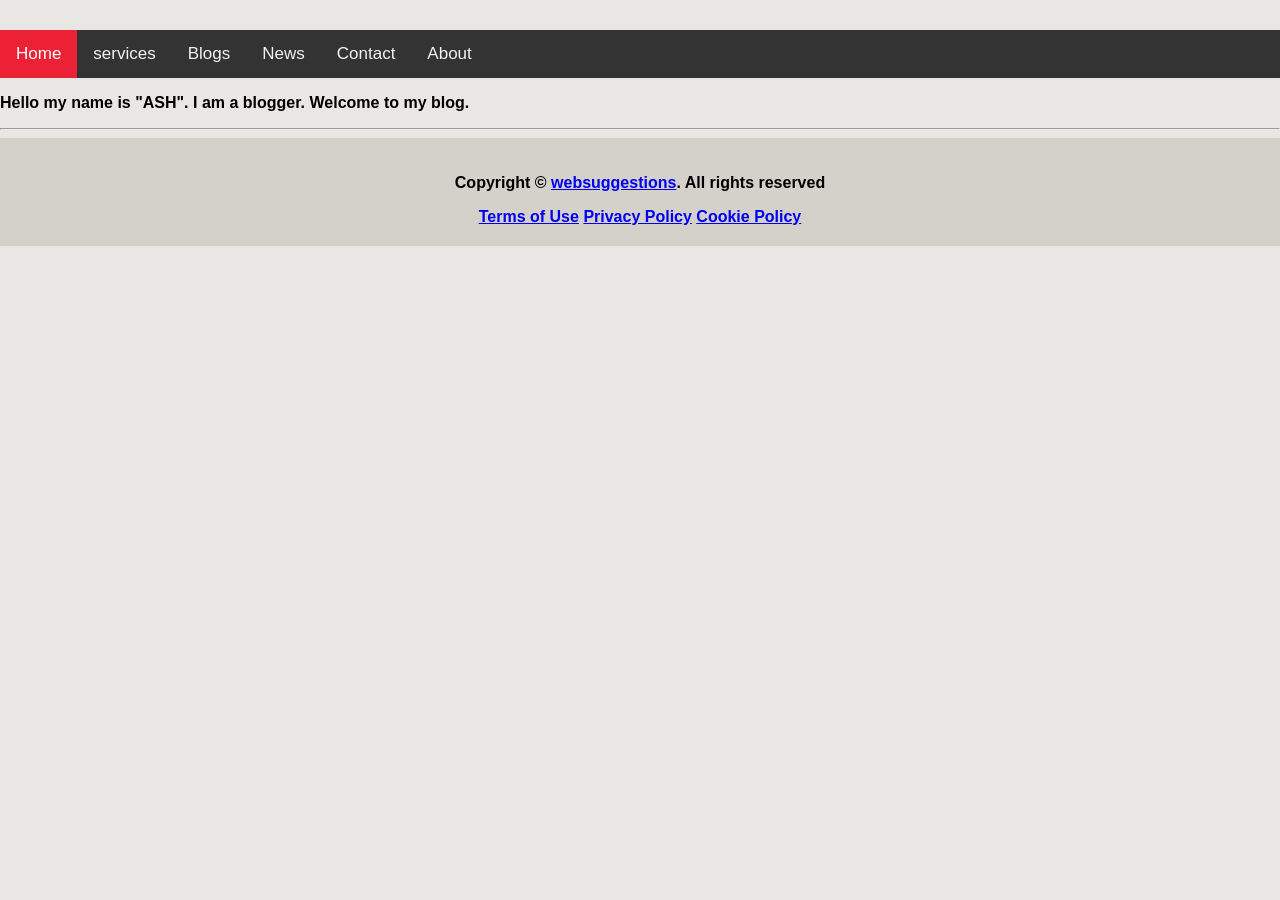
<file: about.html>
<!DOCTYPE html>
<html lang="en-us">
<head>
  <meta charset="UTF-8">
  <meta name="viewport" content="width=device-width, initial-scale=1.0">
  <meta http-equiv="X-UA-Compatible" content="ie=edge">
  <meta name="description" content="about websuggestions is web marketing based site">
  <meta name="copyright" content="web marketing ,ayush savaiyya, websuggetions , https://www.websuggetions.tech">
  <title>about</title>
  <link rel="shortcut icon" href="favicon.png" type="x-icon">
  <link rel="stylesheet" href="common.css">
  <link rel="stylesheet" href="https://cdnjs.cloudflare.com/ajax/libs/font-awesome/4.7.0/css/font-awesome.min.css">
  <script type="text/javascript" src="https://platform.linkedin.com/badges/js/profile.js" async defer></script>
</head>
<body>
  <header>
    
  </header>
 <div class="topnav" id="myTopnav">
 <a href="index.html" class="active">Home</a>
 <a href="services.html">services</a>
 <a href="blog.html">Blogs</a>
 <a href="updates.html">News</a>
 <a href="contact.html">Contact</a>
  <a href="about.html">About</a>
    <a href="javascript:void(0);" class="icon" onclick="myFunction()">
    <i class="fa fa-bars"></i>
  </a>
  </div>
<main>
  <p><b>Hello my name is "ASH". I am a blogger. Welcome to my blog.</b></p>
</main>
  <hr>
<footer>
    <div>
        <p>Copyright &copy; <a href="https://www.websuggetions.tech/">websuggestions</a>. All rights reserved</p>
      </div>
      <div>
         <a href="t&c.html">Terms of Use</a>
         <a href="privacy police.html">Privacy Policy</a>
         <a href="disclaimer">Cookie Policy</a>
      </div>
</footer>
  <script>
function myFunction() {
  var x = document.getElementById("myTopnav");
  if (x.className === "topnav") {
    x.className += " responsive";
  } else {
    x.className = "topnav";
</body>
</html>
</file>
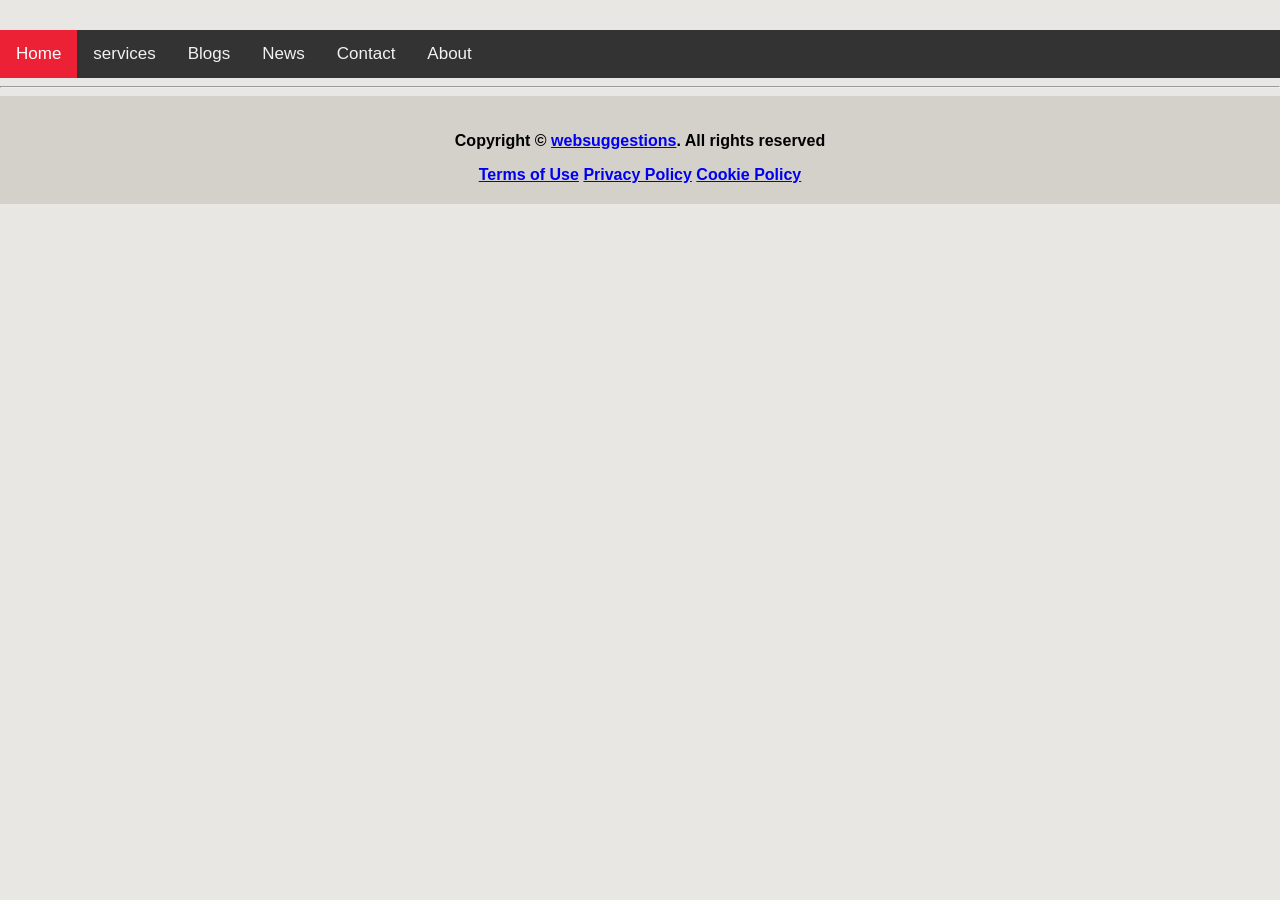
<file: blog-details.html>
<!DOCTYPE html>
<html lang="en-us">
<head>
  <meta charset="UTF-8">
  <meta name="viewport" content="width=device-width, initial-scale=1.0">
  <meta http-equiv="X-UA-Compatible" content="ie=edge">
  <meta name="description" content="websuggestions updates">
  <meta name="copyright" content="Ayush savaiyya, https://www.websuggetions.tech/">
  <title>latest update's</title>
  <link rel="shortcut icon" href="favicon.png" type="x-icon">
  <link rel="stylesheet" href="common.css">
  <link rel="stylesheet" href="https://cdnjs.cloudflare.com/ajax/libs/font-awesome/4.7.0/css/font-awesome.min.css">
</head>
<body>
  <header>
  </header>
 <div class="topnav" id="myTopnav">
 <a href="index.html" class="active">Home</a>
 <a href="services.html">services</a>
 <a href="blog.html">Blogs</a>
 <a href="updates.html">News</a>
 <a href="contact.html">Contact</a>
  <a href="about.html">About</a>
    <a href="javascript:void(0);" class="icon" onclick="myFunction()">
    <i class="fa fa-bars"></i>
  </a>
  </div>
  <hr>
<footer>
  <div>
        <p>Copyright &copy; <a href="https://www.websuggetions.tech/">websuggestions</a>. All rights reserved</p>
      </div>
      <div>
         <a href="t&c.html">Terms of Use</a>
         <a href="P&P.html">Privacy Policy</a>
         <a href="disclaimer.html">Cookie Policy</a>
      </div>
</footer> 
  <script>
function myFunction() {
  var x = document.getElementById("myTopnav");
  if (x.className === "topnav") {
    x.className += " responsive";
  } else {
    x.className = "topnav";
  }
}
</script>
</body>
</html>
</file>
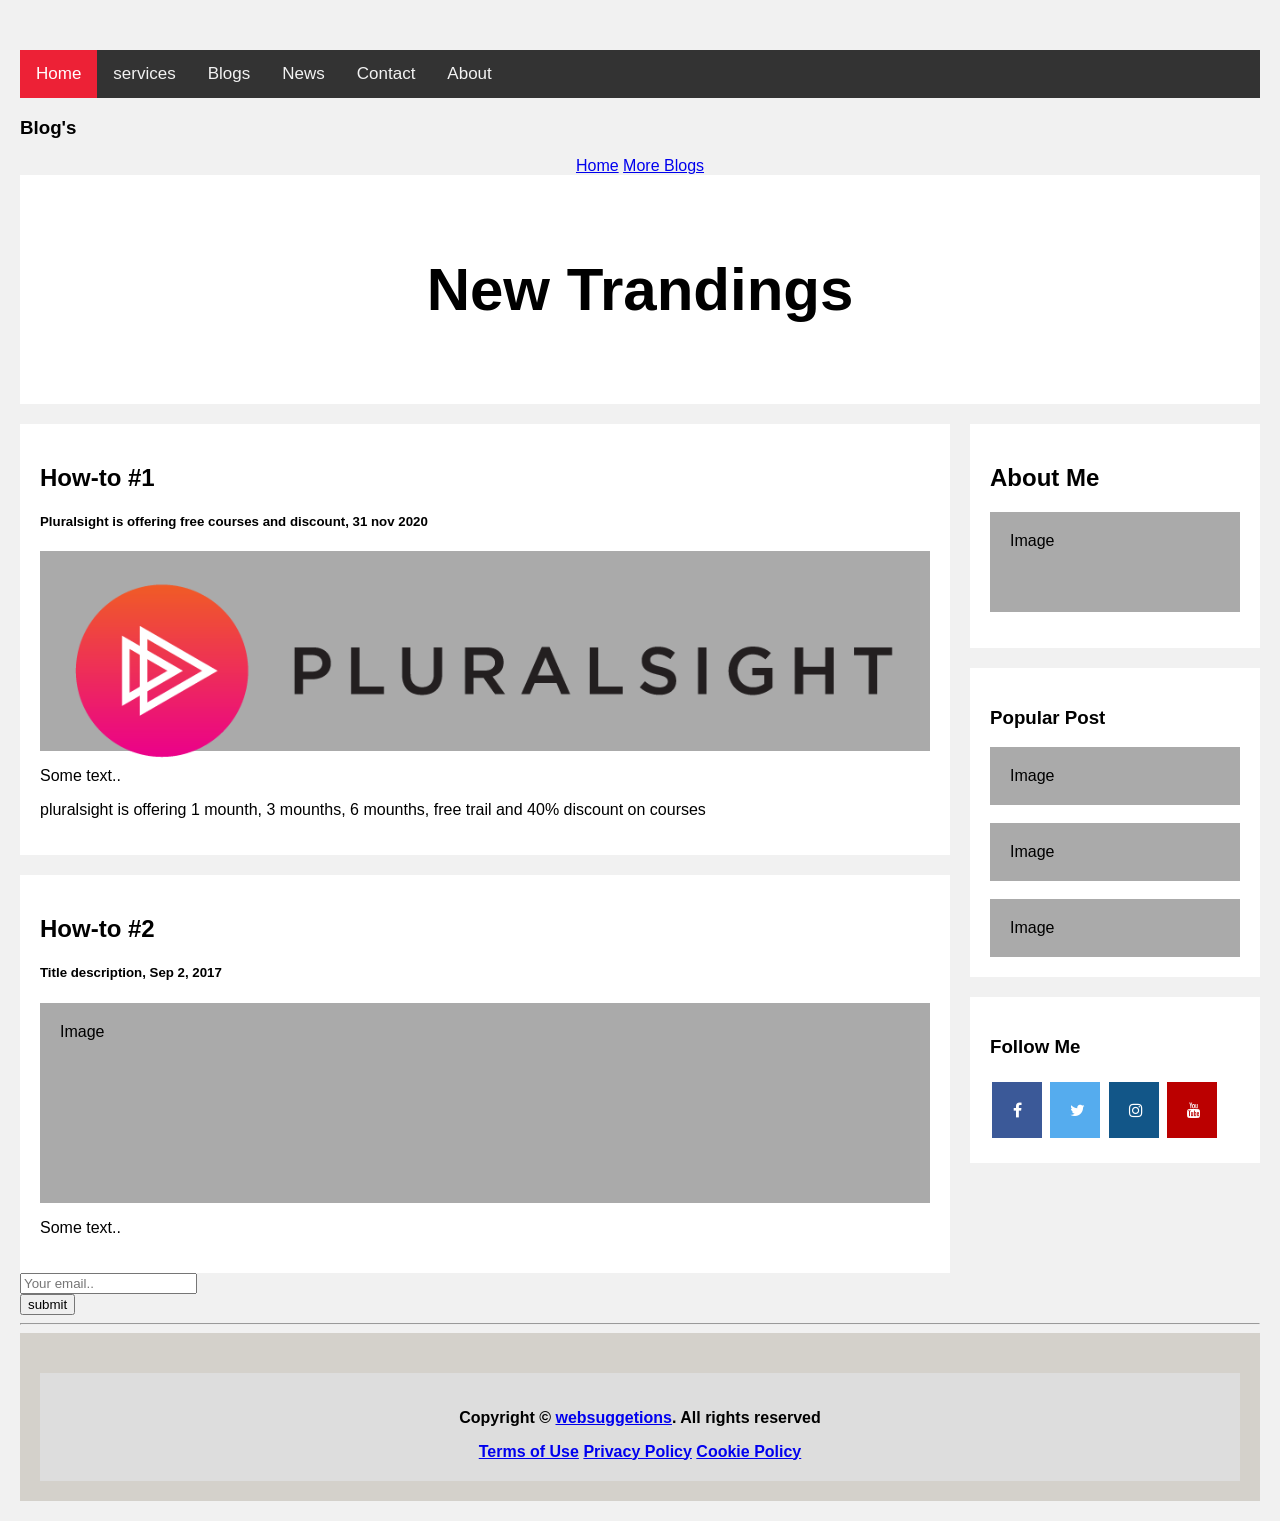
<file: blog.html>
<!DOCTYPE html>
<html lang="en">
<head>
  <meta charset="UTF-8">
  <meta name="viewport" content="width=device-width, initial-scale=1.0">
  <meta http-equiv="X-UA-Compatible" content="ie=edge">
  <meta name="description" content="websuggestions online marketing and advertisement & web marketing">
  <meta name="copyright" content="ayush savaiyya, https://www.websuggetions.tech/">
  <title>Blogs</title>
  <link rel="shortcut icon" href="favicon.png" type="x-icon">
  <link rel="stylesheet" href="common.css">
  <link rel="stylesheet" href="blog.css">
  <link rel="stylesheet" href="https://cdnjs.cloudflare.com/ajax/libs/font-awesome/4.7.0/css/font-awesome.min.css">
</head>
<body>
<header>
  </header>
 <div class="topnav" id="myTopnav">
 <a href="index.html" class="active">Home</a>
 <a href="services.html">services</a>
 <a href="blog.html">Blogs</a>
 <a href="updates.html">News</a>
 <a href="contact.html">Contact</a>
  <a href="about.html">About</a>
    <a href="javascript:void(0);" class="icon" onclick="myFunction()">
    <i class="fa fa-bars"></i>
  </a>
  </div>
<main>
          <div>
            <h3>Blog's</h3>
            <nav style="text-align:center";>
              <a href="index.html">Home</a>
              <a href="blog-details.html">More Blogs</a>
            </nav>
          </div>
  
<div class="header">
  <h2>New Trandings</h2>
</div>

<div class="row">
  <div class="leftcolumn">
    <div class="card">
      <h2>How-to #1</h2>
      <h5>Pluralsight is offering free courses and discount, 31 nov 2020</h5>
      <div class="fakeimg" style="height:200px;"><img src="pluralsight.png" alt="pluralsight" height="200px;"></div>
      <p>Some text..</p>
      <p>pluralsight is offering 1 mounth, 3 mounths, 6 mounths, free trail and 40% discount on courses</p>
    </div>
    <div class="card">
      <h2>How-to #2</h2>
      <h5>Title description, Sep 2, 2017</h5>
      <div class="fakeimg" style="height:200px;">Image</div>
      <p>Some text..</p>
      <p></p>
    </div>
  </div>
  <div class="rightcolumn">
    <div class="card">
      <h2>About Me</h2>
      <div class="fakeimg" style="height:100px;">Image</div>
      <p></p>
    </div>
    <div class="card">
      <h3>Popular Post</h3>
      <div class="fakeimg">Image</div><br>
      <div class="fakeimg">Image</div><br>
      <div class="fakeimg">Image</div>
    </div>
    <div class="card">
      <h3>Follow Me</h3>
    <a href="#" class="fa fa-facebook"></a>
    <a href="#" class="fa fa-twitter"></a>
    <a href="#" class="fa fa-instagram"></a>
    <a href="#" class="fa fa-youtube"></a>
    </div>
  </div>
</div>
</main>
  <div id="form">
   <form method="POST">
     <div>
       <input type="text" placeholder="Your email..">
         <div>
           <button type="submit" ><span>submit</span></button>
          </div>
          </div>
        </form>
  </div>
  <hr>
  <footer>
<div class="footer">
        <p>Copyright &copy; <a href="https://www.websuggetions.tech/">websuggetions</a>. All rights reserved</p>
      <div>
        <a href="#">Terms of Use</a>
        <a href="#">Privacy Policy</a>
        <a href="#">Cookie Policy</a>
      </div>
    </div>
</footer> 
  <script>
function myFunction() {
  var x = document.getElementById("myTopnav");
  if (x.className === "topnav") {
    x.className += " responsive";
  } else {
    x.className = "topnav";
  }
}
</script>
</body>
</html>
</file>
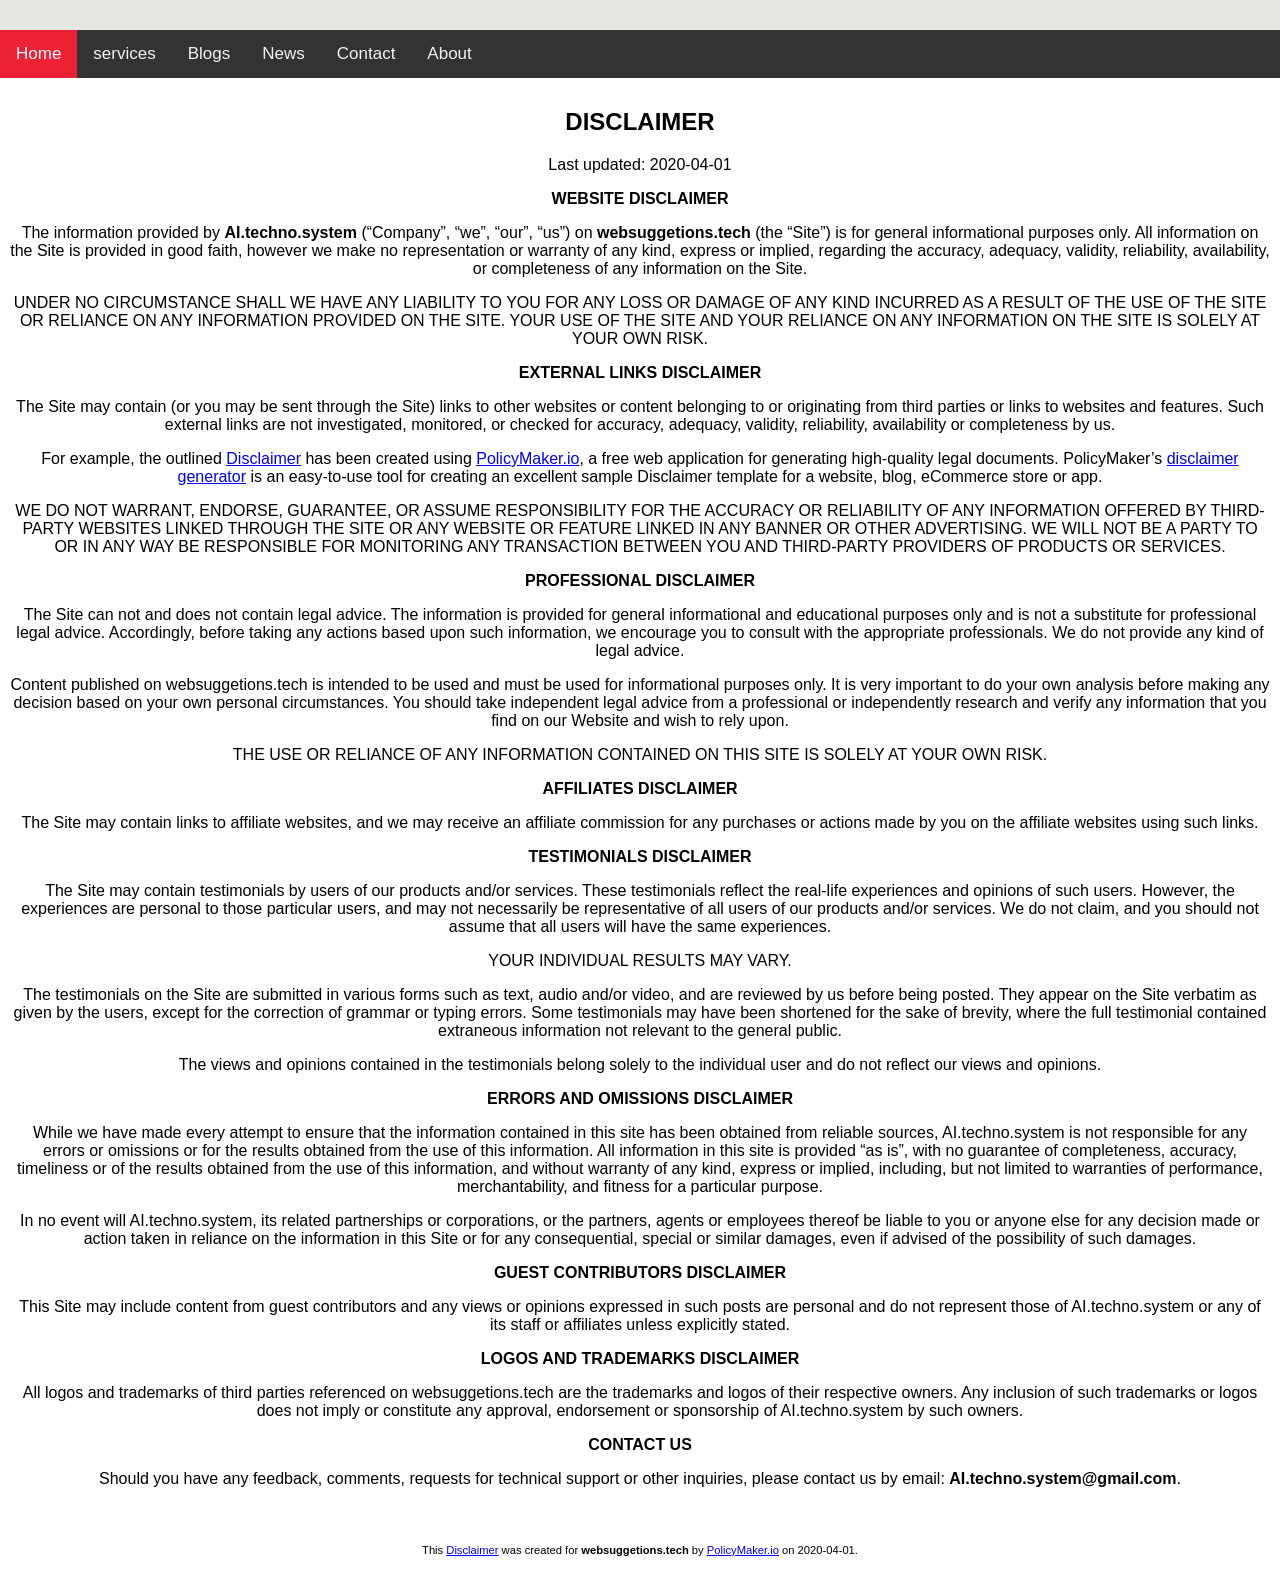
<file: disclaimer.html>
<!doctype html>
<html lang="en-us">
<head>
  <title>disclaimer</title>
  <meta name="keyword" content="disclaimer">
  <meta name="describe" content="desclaimer">
  <link rel="icon" href="favicon.png" type="x-icon">
  <link rel="stylesheet" href="common.css">
  <link rel="stylesheet" href="https://cdnjs.cloudflare.com/ajax/libs/font-awesome/4.7.0/css/font-awesome.min.css">
</head>
  <body>
    <header>
    </header>
<div class="topnav" id="myTopnav">
  <a href="index.html" class="active">Home</a>
  <a href="services.html">services</a>
  <a href="blog.html">Blogs</a>
  <a href="updates.html">News</a>
  <a href="contact.html">Contact</a>
  <a href="about.html">About</a>
  <a href="javascript:void(0);" class="icon" onclick="myFunction()">
    <i class="fa fa-bars"></i>
  </a>
</div>
    <main style="text-align:center;padding:10px;background-color:#ffffff;">
    <artical>
<h2 style="text-align: center;"><b>DISCLAIMER</b></h2>
<p>Last updated: 2020-04-01</p>
<p><b>WEBSITE DISCLAIMER</b></p>
<p>The information provided by <b>AI.techno.system</b> (“Company”, “we”, “our”, “us”) on <b>websuggetions.tech</b> (the “Site”) is for general informational purposes only. All information on the Site is provided in good faith, however we make no representation or warranty of any kind, express or implied, regarding the accuracy, adequacy, validity, reliability, availability, or completeness of any information on the Site.</p>
<p>UNDER NO CIRCUMSTANCE SHALL WE HAVE ANY LIABILITY TO YOU FOR ANY LOSS OR DAMAGE OF ANY KIND INCURRED AS A RESULT OF THE USE OF THE SITE OR RELIANCE ON ANY INFORMATION PROVIDED ON THE SITE. YOUR USE OF THE SITE AND YOUR RELIANCE ON ANY INFORMATION ON THE SITE IS SOLELY AT YOUR OWN RISK.</p>
<p><b>EXTERNAL LINKS DISCLAIMER</b></p>
<p>The Site may contain (or you may be sent through the Site) links to other websites or content belonging to or originating from third parties or links to websites and features. Such external links are not investigated, monitored, or checked for accuracy, adequacy, validity, reliability, availability or completeness by us.</p>
<p>For example, the outlined <a href="https://policymaker.io/disclaimer/">Disclaimer</a> has been created using <a href="https://policymaker.io/">PolicyMaker.io</a>, a free web application for generating high-quality legal documents. PolicyMaker’s <a href="https://policymaker.io/disclaimer/">disclaimer generator</a> is an easy-to-use tool for creating an excellent sample Disclaimer template for a website, blog, eCommerce store or app.</p>
<p>WE DO NOT WARRANT, ENDORSE, GUARANTEE, OR ASSUME RESPONSIBILITY FOR THE ACCURACY OR RELIABILITY OF ANY INFORMATION OFFERED BY THIRD-PARTY WEBSITES LINKED THROUGH THE SITE OR ANY WEBSITE OR FEATURE LINKED IN ANY BANNER OR OTHER ADVERTISING. WE WILL NOT BE A PARTY TO OR IN ANY WAY BE RESPONSIBLE FOR MONITORING ANY TRANSACTION BETWEEN YOU AND THIRD-PARTY PROVIDERS OF PRODUCTS OR SERVICES.</p>
<p><b>PROFESSIONAL DISCLAIMER</b></p><p>The Site can not and does not contain legal advice. The information is provided for general informational and educational purposes only and is not a substitute for professional legal advice. Accordingly, before taking any actions based upon such information, we encourage you to consult with the appropriate professionals. We do not provide any kind of legal advice.</p> <p>Content published on websuggetions.tech is intended to be used and must be used for informational purposes only. It is very important to do your own analysis before making any decision based on your own personal circumstances. You should take independent legal advice from a professional or independently research and verify any information that you find on our Website and wish to rely upon. </p><p>THE USE OR RELIANCE OF ANY INFORMATION CONTAINED ON THIS SITE IS SOLELY AT YOUR OWN RISK.</p>
<p><b>AFFILIATES DISCLAIMER</b></p><p>The Site may contain links to affiliate websites, and we may receive an affiliate commission for any purchases or actions made by you on the affiliate websites using such links.</p>
<p><b>TESTIMONIALS DISCLAIMER</b></p><p>The Site may contain testimonials by users of our products and/or services. These testimonials reflect the real-life experiences and opinions of such users. However, the experiences are personal to those particular users, and may not necessarily be representative of all users of our products and/or services. We do not claim, and you should not assume that all users will have the same experiences.</p> <p>YOUR INDIVIDUAL RESULTS MAY VARY.</p> <p>The testimonials on the Site are submitted in various forms such as text, audio and/or video, and are reviewed by us before being posted. They appear on the Site verbatim as given by the users, except for the correction of grammar or typing errors. Some testimonials may have been shortened for the sake of brevity, where the full testimonial contained extraneous information not relevant to the general public.</p> <p>The views and opinions contained in the testimonials belong solely to the individual user and do not reflect our views and opinions.</p>
<p><b>ERRORS AND OMISSIONS DISCLAIMER</b></p>
<p>While we have made every attempt to ensure that the information contained in this site has been obtained from reliable sources, AI.techno.system is not responsible for any errors or omissions or for the results obtained from the use of this information. All information in this site is provided “as is”, with no guarantee of completeness, accuracy, timeliness or of the results obtained from the use of this information, and without warranty of any kind, express or implied, including, but not limited to warranties of performance, merchantability, and fitness for a particular purpose.</p> <p>In no event will AI.techno.system, its related partnerships or corporations, or the partners, agents or employees thereof be liable to you or anyone else for any decision made or action taken in reliance on the information in this Site or for any consequential, special or similar damages, even if advised of the possibility of such damages.</p>
<p><b>GUEST CONTRIBUTORS DISCLAIMER</b></p><p>This Site may include content from guest contributors and any views or opinions expressed in such posts are personal and do not represent those of AI.techno.system or any of its staff or affiliates unless explicitly stated.</p>
<p><b>LOGOS AND TRADEMARKS DISCLAIMER</b></p>
<p>All logos and trademarks of third parties referenced on websuggetions.tech are the trademarks and logos of their respective owners. Any inclusion of such trademarks or logos does not imply or constitute any approval, endorsement or sponsorship of AI.techno.system by such owners.</p>
<p><b>CONTACT US</b></p>
<p>Should you have any feedback, comments, requests for technical support or other inquiries, please contact us by email: <b>AI.techno.system@gmail.com</b>.</p>
<p style="margin-top: 5em; font-size: 0.7em;">This <a href="https://policymaker.io/disclaimer/">Disclaimer</a> was created for <b>websuggetions.tech</b> by <a href="https://policymaker.io">PolicyMaker.io</a> on 2020-04-01.</p>
    </artical>
      </main>
    <script>
function myFunction() {
  var x = document.getElementById("myTopnav");
  if (x.className === "topnav") {
    x.className += " responsive";
  } else {
    x.className = "topnav";
  }
}
</script>
  </body>
</html>
</file>
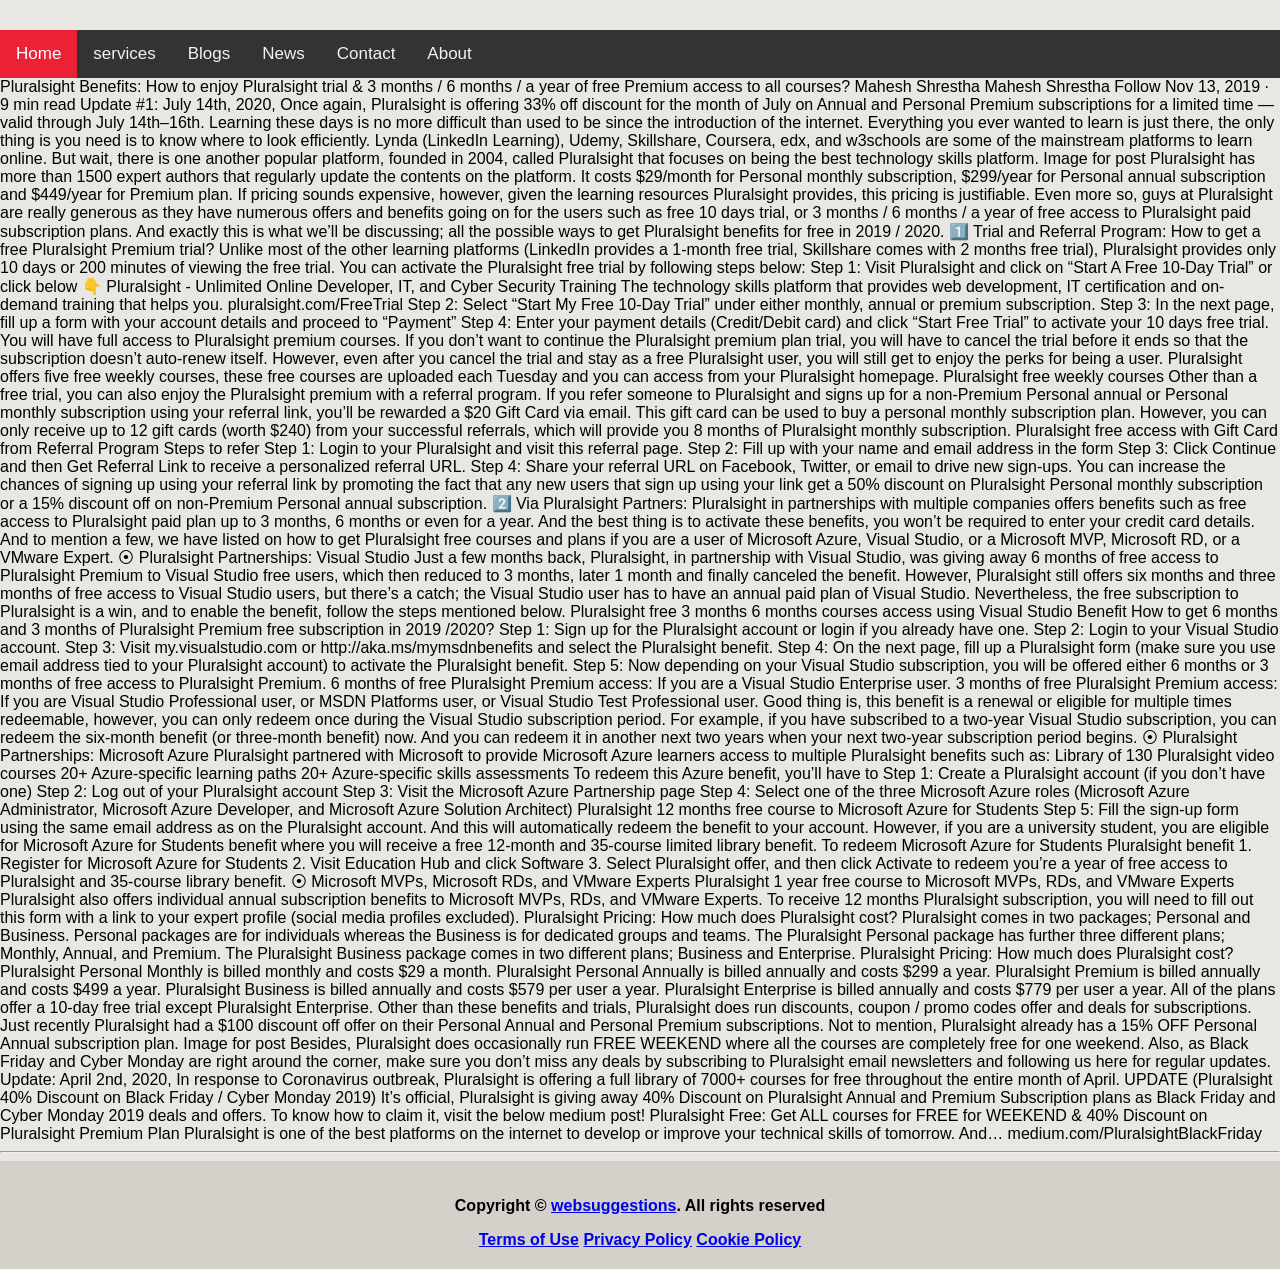
<file: Howto#1.html>
<!DOCTYPE html>
<html lang="en-us">
<head>
  <meta charset="UTF-8">
  <meta name="viewport" content="width=device-width, initial-scale=1.0">
  <meta http-equiv="X-UA-Compatible" content="ie=edge">
  <meta name="description" content="websuggestions updates">
  <meta name="copyright" content="Ayush savaiyya, https://www.websuggetions.tech/">
  <title>How-To(free pluralsight) </title>
  <link rel="shortcut icon" href="favicon.png" type="x-icon">
  <link rel="stylesheet" href="common.css">
  <link rel="stylesheet" href="https://cdnjs.cloudflare.com/ajax/libs/font-awesome/4.7.0/css/font-awesome.min.css">
</head>
<body>
  <header>
  </header>
 <div class="topnav" id="myTopnav">
 <a href="index.html" class="active">Home</a>
 <a href="services.html">services</a>
 <a href="blog.html">Blogs</a>
 <a href="updates.html">News</a>
 <a href="contact.html">Contact</a>
  <a href="about.html">About</a>
    <a href="javascript:void(0);" class="icon" onclick="myFunction()">
    <i class="fa fa-bars"></i>
  </a>
  </div>
  <main>
    <article>
      Pluralsight Benefits: How to enjoy Pluralsight trial & 3 months / 6 months / a year of free Premium access to all courses?
Mahesh Shrestha
Mahesh Shrestha
Follow
Nov 13, 2019 · 9 min read



Update #1: July 14th, 2020, Once again, Pluralsight is offering 33% off discount for the month of July on Annual and Personal Premium subscriptions for a limited time — valid through July 14th–16th.
Learning these days is no more difficult than used to be since the introduction of the internet. Everything you ever wanted to learn is just there, the only thing is you need is to know where to look efficiently. Lynda (LinkedIn Learning), Udemy, Skillshare, Coursera, edx, and w3schools are some of the mainstream platforms to learn online. But wait, there is one another popular platform, founded in 2004, called Pluralsight that focuses on being the best technology skills platform.
Image for post
Pluralsight has more than 1500 expert authors that regularly update the contents on the platform. It costs $29/month for Personal monthly subscription, $299/year for Personal annual subscription and $449/year for Premium plan. If pricing sounds expensive, however, given the learning resources Pluralsight provides, this pricing is justifiable. Even more so, guys at Pluralsight are really generous as they have numerous offers and benefits going on for the users such as free 10 days trial, or 3 months / 6 months / a year of free access to Pluralsight paid subscription plans. And exactly this is what we’ll be discussing; all the possible ways to get Pluralsight benefits for free in 2019 / 2020.
1️⃣ Trial and Referral Program: How to get a free Pluralsight Premium trial?
Unlike most of the other learning platforms (LinkedIn provides a 1-month free trial, Skillshare comes with 2 months free trial), Pluralsight provides only 10 days or 200 minutes of viewing the free trial. You can activate the Pluralsight free trial by following steps below:
Step 1: Visit Pluralsight and click on “Start A Free 10-Day Trial” or click below 👇
Pluralsight - Unlimited Online Developer, IT, and Cyber Security Training
The technology skills platform that provides web development, IT certification and on-demand training that helps you.
pluralsight.com/FreeTrial
Step 2: Select “Start My Free 10-Day Trial” under either monthly, annual or premium subscription.
Step 3: In the next page, fill up a form with your account details and proceed to “Payment”
Step 4: Enter your payment details (Credit/Debit card) and click “Start Free Trial” to activate your 10 days free trial. You will have full access to Pluralsight premium courses.
If you don’t want to continue the Pluralsight premium plan trial, you will have to cancel the trial before it ends so that the subscription doesn’t auto-renew itself. However, even after you cancel the trial and stay as a free Pluralsight user, you will still get to enjoy the perks for being a user. Pluralsight offers five free weekly courses, these free courses are uploaded each Tuesday and you can access from your Pluralsight homepage.
Pluralsight free weekly courses
Other than a free trial, you can also enjoy the Pluralsight premium with a referral program. If you refer someone to Pluralsight and signs up for a non-Premium Personal annual or Personal monthly subscription using your referral link, you’ll be rewarded a $20 Gift Card via email. This gift card can be used to buy a personal monthly subscription plan. However, you can only receive up to 12 gift cards (worth $240) from your successful referrals, which will provide you 8 months of Pluralsight monthly subscription.
Pluralsight free access with Gift Card from Referral Program
Steps to refer
Step 1: Login to your Pluralsight and visit this referral page.
Step 2: Fill up with your name and email address in the form
Step 3: Click Continue and then Get Referral Link to receive a personalized referral URL.
Step 4: Share your referral URL on Facebook, Twitter, or email to drive new sign-ups.
You can increase the chances of signing up using your referral link by promoting the fact that any new users that sign up using your link get a 50% discount on Pluralsight Personal monthly subscription or a 15% discount off on non-Premium Personal annual subscription.
2️⃣ Via Pluralsight Partners:
Pluralsight in partnerships with multiple companies offers benefits such as free access to Pluralsight paid plan up to 3 months, 6 months or even for a year. And the best thing is to activate these benefits, you won’t be required to enter your credit card details.
And to mention a few, we have listed on how to get Pluralsight free courses and plans if you are a user of Microsoft Azure, Visual Studio, or a Microsoft MVP, Microsoft RD, or a VMware Expert.
⦿ Pluralsight Partnerships: Visual Studio
Just a few months back, Pluralsight, in partnership with Visual Studio, was giving away 6 months of free access to Pluralsight Premium to Visual Studio free users, which then reduced to 3 months, later 1 month and finally canceled the benefit. However, Pluralsight still offers six months and three months of free access to Visual Studio users, but there’s a catch; the Visual Studio user has to have an annual paid plan of Visual Studio. Nevertheless, the free subscription to Pluralsight is a win, and to enable the benefit, follow the steps mentioned below.
Pluralsight free 3 months 6 months courses access using Visual Studio Benefit
How to get 6 months and 3 months of Pluralsight Premium free subscription in 2019 /2020?
Step 1: Sign up for the Pluralsight account or login if you already have one.
Step 2: Login to your Visual Studio account.
Step 3: Visit my.visualstudio.com or http://aka.ms/mymsdnbenefits and select the Pluralsight benefit.
Step 4: On the next page, fill up a Pluralsight form (make sure you use email address tied to your Pluralsight account) to activate the Pluralsight benefit.
Step 5: Now depending on your Visual Studio subscription, you will be offered either 6 months or 3 months of free access to Pluralsight Premium.
6 months of free Pluralsight Premium access: If you are a Visual Studio Enterprise user.
3 months of free Pluralsight Premium access: If you are Visual Studio Professional user, or MSDN Platforms user, or Visual Studio Test Professional user.
Good thing is, this benefit is a renewal or eligible for multiple times redeemable, however, you can only redeem once during the Visual Studio subscription period.
For example, if you have subscribed to a two-year Visual Studio subscription, you can redeem the six-month benefit (or three-month benefit) now. And you can redeem it in another next two years when your next two-year subscription period begins.
⦿ Pluralsight Partnerships: Microsoft Azure
Pluralsight partnered with Microsoft to provide Microsoft Azure learners access to multiple Pluralsight benefits such as:
Library of 130 Pluralsight video courses
20+ Azure-specific learning paths
20+ Azure-specific skills assessments
To redeem this Azure benefit, you’ll have to
Step 1: Create a Pluralsight account (if you don’t have one)
Step 2: Log out of your Pluralsight account
Step 3: Visit the Microsoft Azure Partnership page
Step 4: Select one of the three Microsoft Azure roles (Microsoft Azure Administrator, Microsoft Azure Developer, and Microsoft Azure Solution Architect)
Pluralsight 12 months free course to Microsoft Azure for Students
Step 5: Fill the sign-up form using the same email address as on the Pluralsight account. And this will automatically redeem the benefit to your account.
However, if you are a university student, you are eligible for Microsoft Azure for Students benefit where you will receive a free 12-month and 35-course limited library benefit.
To redeem Microsoft Azure for Students Pluralsight benefit
1. Register for Microsoft Azure for Students
2. Visit Education Hub and click Software
3. Select Pluralsight offer, and then click Activate to redeem you’re a year of free access to Pluralsight and 35-course library benefit.
⦿ Microsoft MVPs, Microsoft RDs, and VMware Experts
Pluralsight 1 year free course to Microsoft MVPs, RDs, and VMware Experts
Pluralsight also offers individual annual subscription benefits to Microsoft MVPs, RDs, and VMware Experts. To receive 12 months Pluralsight subscription, you will need to fill out this form with a link to your expert profile (social media profiles excluded).
Pluralsight Pricing: How much does Pluralsight cost?
Pluralsight comes in two packages; Personal and Business. Personal packages are for individuals whereas the Business is for dedicated groups and teams.
The Pluralsight Personal package has further three different plans; Monthly, Annual, and Premium. The Pluralsight Business package comes in two different plans; Business and Enterprise.
Pluralsight Pricing: How much does Pluralsight cost?
Pluralsight Personal Monthly is billed monthly and costs $29 a month.
Pluralsight Personal Annually is billed annually and costs $299 a year.
Pluralsight Premium is billed annually and costs $499 a year.
Pluralsight Business is billed annually and costs $579 per user a year.
Pluralsight Enterprise is billed annually and costs $779 per user a year.
All of the plans offer a 10-day free trial except Pluralsight Enterprise.
Other than these benefits and trials, Pluralsight does run discounts, coupon / promo codes offer and deals for subscriptions. Just recently Pluralsight had a $100 discount off offer on their Personal Annual and Personal Premium subscriptions. Not to mention, Pluralsight already has a 15% OFF Personal Annual subscription plan.
Image for post
Besides, Pluralsight does occasionally run FREE WEEKEND where all the courses are completely free for one weekend. Also, as Black Friday and Cyber Monday are right around the corner, make sure you don’t miss any deals by subscribing to Pluralsight email newsletters and following us here for regular updates.
Update: April 2nd, 2020, In response to Coronavirus outbreak, Pluralsight is offering a full library of 7000+ courses for free throughout the entire month of April.
UPDATE (Pluralsight 40% Discount on Black Friday / Cyber Monday 2019)
It’s official, Pluralsight is giving away 40% Discount on Pluralsight Annual and Premium Subscription plans as Black Friday and Cyber Monday 2019 deals and offers. To know how to claim it, visit the below medium post!
Pluralsight Free: Get ALL courses for FREE for WEEKEND & 40% Discount on Pluralsight Premium Plan
Pluralsight is one of the best platforms on the internet to develop or improve your technical skills of tomorrow. And…
medium.com/PluralsightBlackFriday

    </article>
  </main>
    <hr>
<footer>
  <div>
        <p>Copyright &copy; <a href="https://www.websuggetions.tech/">websuggestions</a>. All rights reserved</p>
      </div>
      <div>
         <a href="t&c.html">Terms of Use</a>
         <a href="P&P.html">Privacy Policy</a>
         <a href="disclaimer.html">Cookie Policy</a>
      </div>
</footer> 
  <script>
function myFunction() {
  var x = document.getElementById("myTopnav");
  if (x.className === "topnav") {
    x.className += " responsive";
  } else {
    x.className = "topnav";
  }
}
</script>
</body>
</html>
</file>
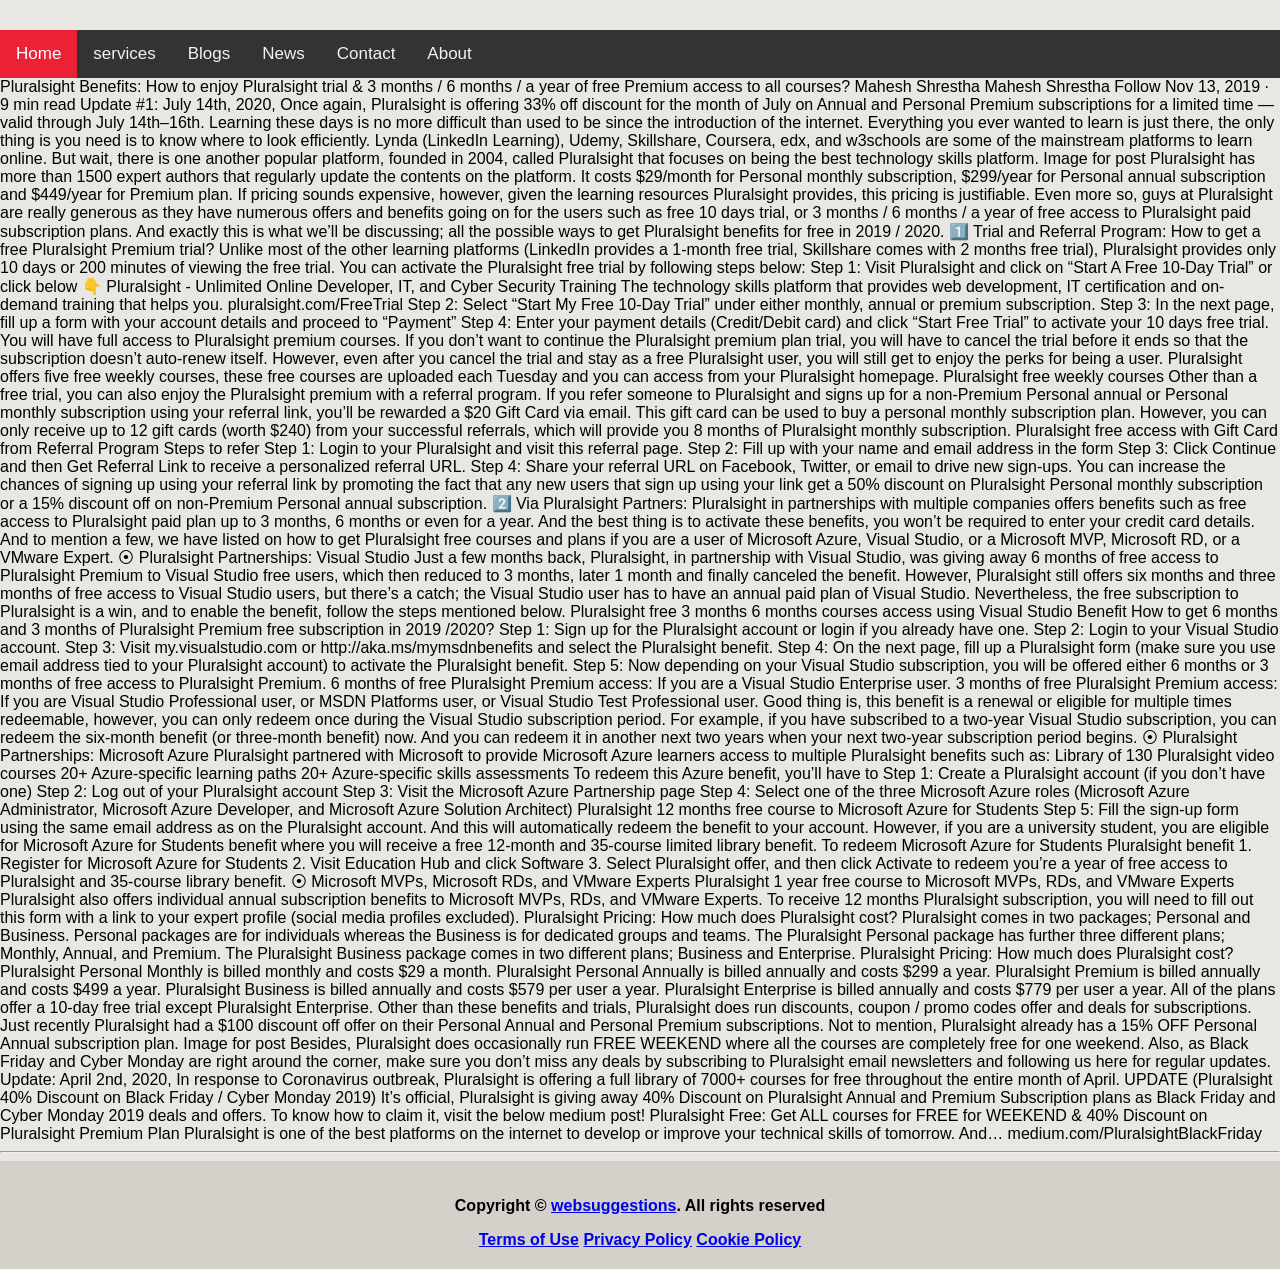
<file: pluralsightfree.html>
<!DOCTYPE html>
<html lang="en-us">
<head>
  <meta charset="UTF-8">
  <meta name="viewport" content="width=device-width, initial-scale=1.0">
  <meta http-equiv="X-UA-Compatible" content="ie=edge">
  <meta name="description" content="websuggestions updates">
  <meta name="copyright" content="Ayush savaiyya, https://www.websuggetions.tech/">
  <title>How-To(free pluralsight) </title>
  <link rel="shortcut icon" href="favicon.png" type="x-icon">
  <link rel="stylesheet" href="common.css">
  <link rel="stylesheet" href="https://cdnjs.cloudflare.com/ajax/libs/font-awesome/4.7.0/css/font-awesome.min.css">
</head>
<body>
  <header>
  </header>
 <div class="topnav" id="myTopnav">
 <a href="index.html" class="active">Home</a>
 <a href="services.html">services</a>
 <a href="blog.html">Blogs</a>
 <a href="updates.html">News</a>
 <a href="contact.html">Contact</a>
  <a href="about.html">About</a>
    <a href="javascript:void(0);" class="icon" onclick="myFunction()">
    <i class="fa fa-bars"></i>
  </a>
  </div>
  <main>
    <article>
      Pluralsight Benefits: How to enjoy Pluralsight trial & 3 months / 6 months / a year of free Premium access to all courses?
Mahesh Shrestha
Mahesh Shrestha
Follow
Nov 13, 2019 · 9 min read



Update #1: July 14th, 2020, Once again, Pluralsight is offering 33% off discount for the month of July on Annual and Personal Premium subscriptions for a limited time — valid through July 14th–16th.
Learning these days is no more difficult than used to be since the introduction of the internet. Everything you ever wanted to learn is just there, the only thing is you need is to know where to look efficiently. Lynda (LinkedIn Learning), Udemy, Skillshare, Coursera, edx, and w3schools are some of the mainstream platforms to learn online. But wait, there is one another popular platform, founded in 2004, called Pluralsight that focuses on being the best technology skills platform.
Image for post
Pluralsight has more than 1500 expert authors that regularly update the contents on the platform. It costs $29/month for Personal monthly subscription, $299/year for Personal annual subscription and $449/year for Premium plan. If pricing sounds expensive, however, given the learning resources Pluralsight provides, this pricing is justifiable. Even more so, guys at Pluralsight are really generous as they have numerous offers and benefits going on for the users such as free 10 days trial, or 3 months / 6 months / a year of free access to Pluralsight paid subscription plans. And exactly this is what we’ll be discussing; all the possible ways to get Pluralsight benefits for free in 2019 / 2020.
1️⃣ Trial and Referral Program: How to get a free Pluralsight Premium trial?
Unlike most of the other learning platforms (LinkedIn provides a 1-month free trial, Skillshare comes with 2 months free trial), Pluralsight provides only 10 days or 200 minutes of viewing the free trial. You can activate the Pluralsight free trial by following steps below:
Step 1: Visit Pluralsight and click on “Start A Free 10-Day Trial” or click below 👇
Pluralsight - Unlimited Online Developer, IT, and Cyber Security Training
The technology skills platform that provides web development, IT certification and on-demand training that helps you.
pluralsight.com/FreeTrial
Step 2: Select “Start My Free 10-Day Trial” under either monthly, annual or premium subscription.
Step 3: In the next page, fill up a form with your account details and proceed to “Payment”
Step 4: Enter your payment details (Credit/Debit card) and click “Start Free Trial” to activate your 10 days free trial. You will have full access to Pluralsight premium courses.
If you don’t want to continue the Pluralsight premium plan trial, you will have to cancel the trial before it ends so that the subscription doesn’t auto-renew itself. However, even after you cancel the trial and stay as a free Pluralsight user, you will still get to enjoy the perks for being a user. Pluralsight offers five free weekly courses, these free courses are uploaded each Tuesday and you can access from your Pluralsight homepage.
Pluralsight free weekly courses
Other than a free trial, you can also enjoy the Pluralsight premium with a referral program. If you refer someone to Pluralsight and signs up for a non-Premium Personal annual or Personal monthly subscription using your referral link, you’ll be rewarded a $20 Gift Card via email. This gift card can be used to buy a personal monthly subscription plan. However, you can only receive up to 12 gift cards (worth $240) from your successful referrals, which will provide you 8 months of Pluralsight monthly subscription.
Pluralsight free access with Gift Card from Referral Program
Steps to refer
Step 1: Login to your Pluralsight and visit this referral page.
Step 2: Fill up with your name and email address in the form
Step 3: Click Continue and then Get Referral Link to receive a personalized referral URL.
Step 4: Share your referral URL on Facebook, Twitter, or email to drive new sign-ups.
You can increase the chances of signing up using your referral link by promoting the fact that any new users that sign up using your link get a 50% discount on Pluralsight Personal monthly subscription or a 15% discount off on non-Premium Personal annual subscription.
2️⃣ Via Pluralsight Partners:
Pluralsight in partnerships with multiple companies offers benefits such as free access to Pluralsight paid plan up to 3 months, 6 months or even for a year. And the best thing is to activate these benefits, you won’t be required to enter your credit card details.
And to mention a few, we have listed on how to get Pluralsight free courses and plans if you are a user of Microsoft Azure, Visual Studio, or a Microsoft MVP, Microsoft RD, or a VMware Expert.
⦿ Pluralsight Partnerships: Visual Studio
Just a few months back, Pluralsight, in partnership with Visual Studio, was giving away 6 months of free access to Pluralsight Premium to Visual Studio free users, which then reduced to 3 months, later 1 month and finally canceled the benefit. However, Pluralsight still offers six months and three months of free access to Visual Studio users, but there’s a catch; the Visual Studio user has to have an annual paid plan of Visual Studio. Nevertheless, the free subscription to Pluralsight is a win, and to enable the benefit, follow the steps mentioned below.
Pluralsight free 3 months 6 months courses access using Visual Studio Benefit
How to get 6 months and 3 months of Pluralsight Premium free subscription in 2019 /2020?
Step 1: Sign up for the Pluralsight account or login if you already have one.
Step 2: Login to your Visual Studio account.
Step 3: Visit my.visualstudio.com or http://aka.ms/mymsdnbenefits and select the Pluralsight benefit.
Step 4: On the next page, fill up a Pluralsight form (make sure you use email address tied to your Pluralsight account) to activate the Pluralsight benefit.
Step 5: Now depending on your Visual Studio subscription, you will be offered either 6 months or 3 months of free access to Pluralsight Premium.
6 months of free Pluralsight Premium access: If you are a Visual Studio Enterprise user.
3 months of free Pluralsight Premium access: If you are Visual Studio Professional user, or MSDN Platforms user, or Visual Studio Test Professional user.
Good thing is, this benefit is a renewal or eligible for multiple times redeemable, however, you can only redeem once during the Visual Studio subscription period.
For example, if you have subscribed to a two-year Visual Studio subscription, you can redeem the six-month benefit (or three-month benefit) now. And you can redeem it in another next two years when your next two-year subscription period begins.
⦿ Pluralsight Partnerships: Microsoft Azure
Pluralsight partnered with Microsoft to provide Microsoft Azure learners access to multiple Pluralsight benefits such as:
Library of 130 Pluralsight video courses
20+ Azure-specific learning paths
20+ Azure-specific skills assessments
To redeem this Azure benefit, you’ll have to
Step 1: Create a Pluralsight account (if you don’t have one)
Step 2: Log out of your Pluralsight account
Step 3: Visit the Microsoft Azure Partnership page
Step 4: Select one of the three Microsoft Azure roles (Microsoft Azure Administrator, Microsoft Azure Developer, and Microsoft Azure Solution Architect)
Pluralsight 12 months free course to Microsoft Azure for Students
Step 5: Fill the sign-up form using the same email address as on the Pluralsight account. And this will automatically redeem the benefit to your account.
However, if you are a university student, you are eligible for Microsoft Azure for Students benefit where you will receive a free 12-month and 35-course limited library benefit.
To redeem Microsoft Azure for Students Pluralsight benefit
1. Register for Microsoft Azure for Students
2. Visit Education Hub and click Software
3. Select Pluralsight offer, and then click Activate to redeem you’re a year of free access to Pluralsight and 35-course library benefit.
⦿ Microsoft MVPs, Microsoft RDs, and VMware Experts
Pluralsight 1 year free course to Microsoft MVPs, RDs, and VMware Experts
Pluralsight also offers individual annual subscription benefits to Microsoft MVPs, RDs, and VMware Experts. To receive 12 months Pluralsight subscription, you will need to fill out this form with a link to your expert profile (social media profiles excluded).
Pluralsight Pricing: How much does Pluralsight cost?
Pluralsight comes in two packages; Personal and Business. Personal packages are for individuals whereas the Business is for dedicated groups and teams.
The Pluralsight Personal package has further three different plans; Monthly, Annual, and Premium. The Pluralsight Business package comes in two different plans; Business and Enterprise.
Pluralsight Pricing: How much does Pluralsight cost?
Pluralsight Personal Monthly is billed monthly and costs $29 a month.
Pluralsight Personal Annually is billed annually and costs $299 a year.
Pluralsight Premium is billed annually and costs $499 a year.
Pluralsight Business is billed annually and costs $579 per user a year.
Pluralsight Enterprise is billed annually and costs $779 per user a year.
All of the plans offer a 10-day free trial except Pluralsight Enterprise.
Other than these benefits and trials, Pluralsight does run discounts, coupon / promo codes offer and deals for subscriptions. Just recently Pluralsight had a $100 discount off offer on their Personal Annual and Personal Premium subscriptions. Not to mention, Pluralsight already has a 15% OFF Personal Annual subscription plan.
Image for post
Besides, Pluralsight does occasionally run FREE WEEKEND where all the courses are completely free for one weekend. Also, as Black Friday and Cyber Monday are right around the corner, make sure you don’t miss any deals by subscribing to Pluralsight email newsletters and following us here for regular updates.
Update: April 2nd, 2020, In response to Coronavirus outbreak, Pluralsight is offering a full library of 7000+ courses for free throughout the entire month of April.
UPDATE (Pluralsight 40% Discount on Black Friday / Cyber Monday 2019)
It’s official, Pluralsight is giving away 40% Discount on Pluralsight Annual and Premium Subscription plans as Black Friday and Cyber Monday 2019 deals and offers. To know how to claim it, visit the below medium post!
Pluralsight Free: Get ALL courses for FREE for WEEKEND & 40% Discount on Pluralsight Premium Plan
Pluralsight is one of the best platforms on the internet to develop or improve your technical skills of tomorrow. And…
medium.com/PluralsightBlackFriday

    </article>
  </main>
    <hr>
<footer>
  <div>
        <p>Copyright &copy; <a href="https://www.websuggetions.tech/">websuggestions</a>. All rights reserved</p>
      </div>
      <div>
         <a href="t&c.html">Terms of Use</a>
         <a href="P&P.html">Privacy Policy</a>
         <a href="disclaimer.html">Cookie Policy</a>
      </div>
</footer> 
  <script>
function myFunction() {
  var x = document.getElementById("myTopnav");
  if (x.className === "topnav") {
    x.className += " responsive";
  } else {
    x.className = "topnav";
  }
}
</script>
</body>
</html>
</file>
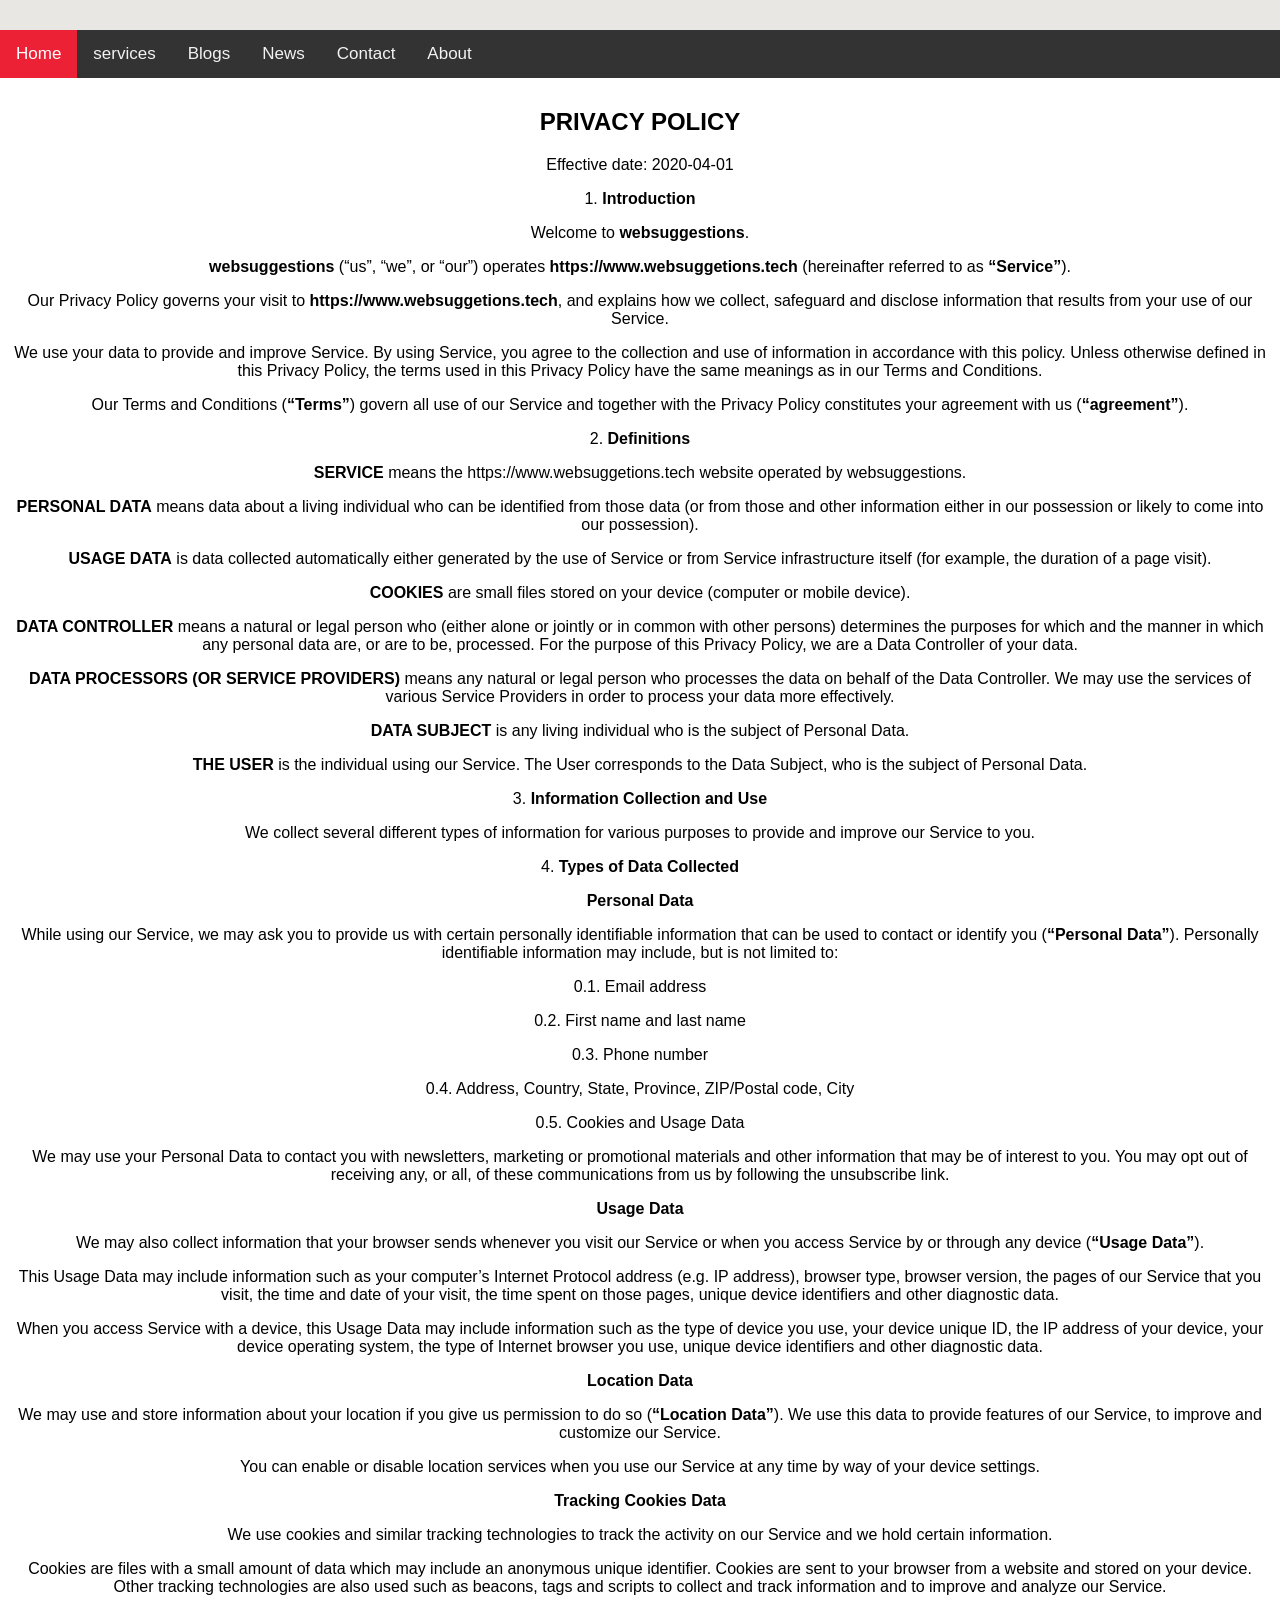
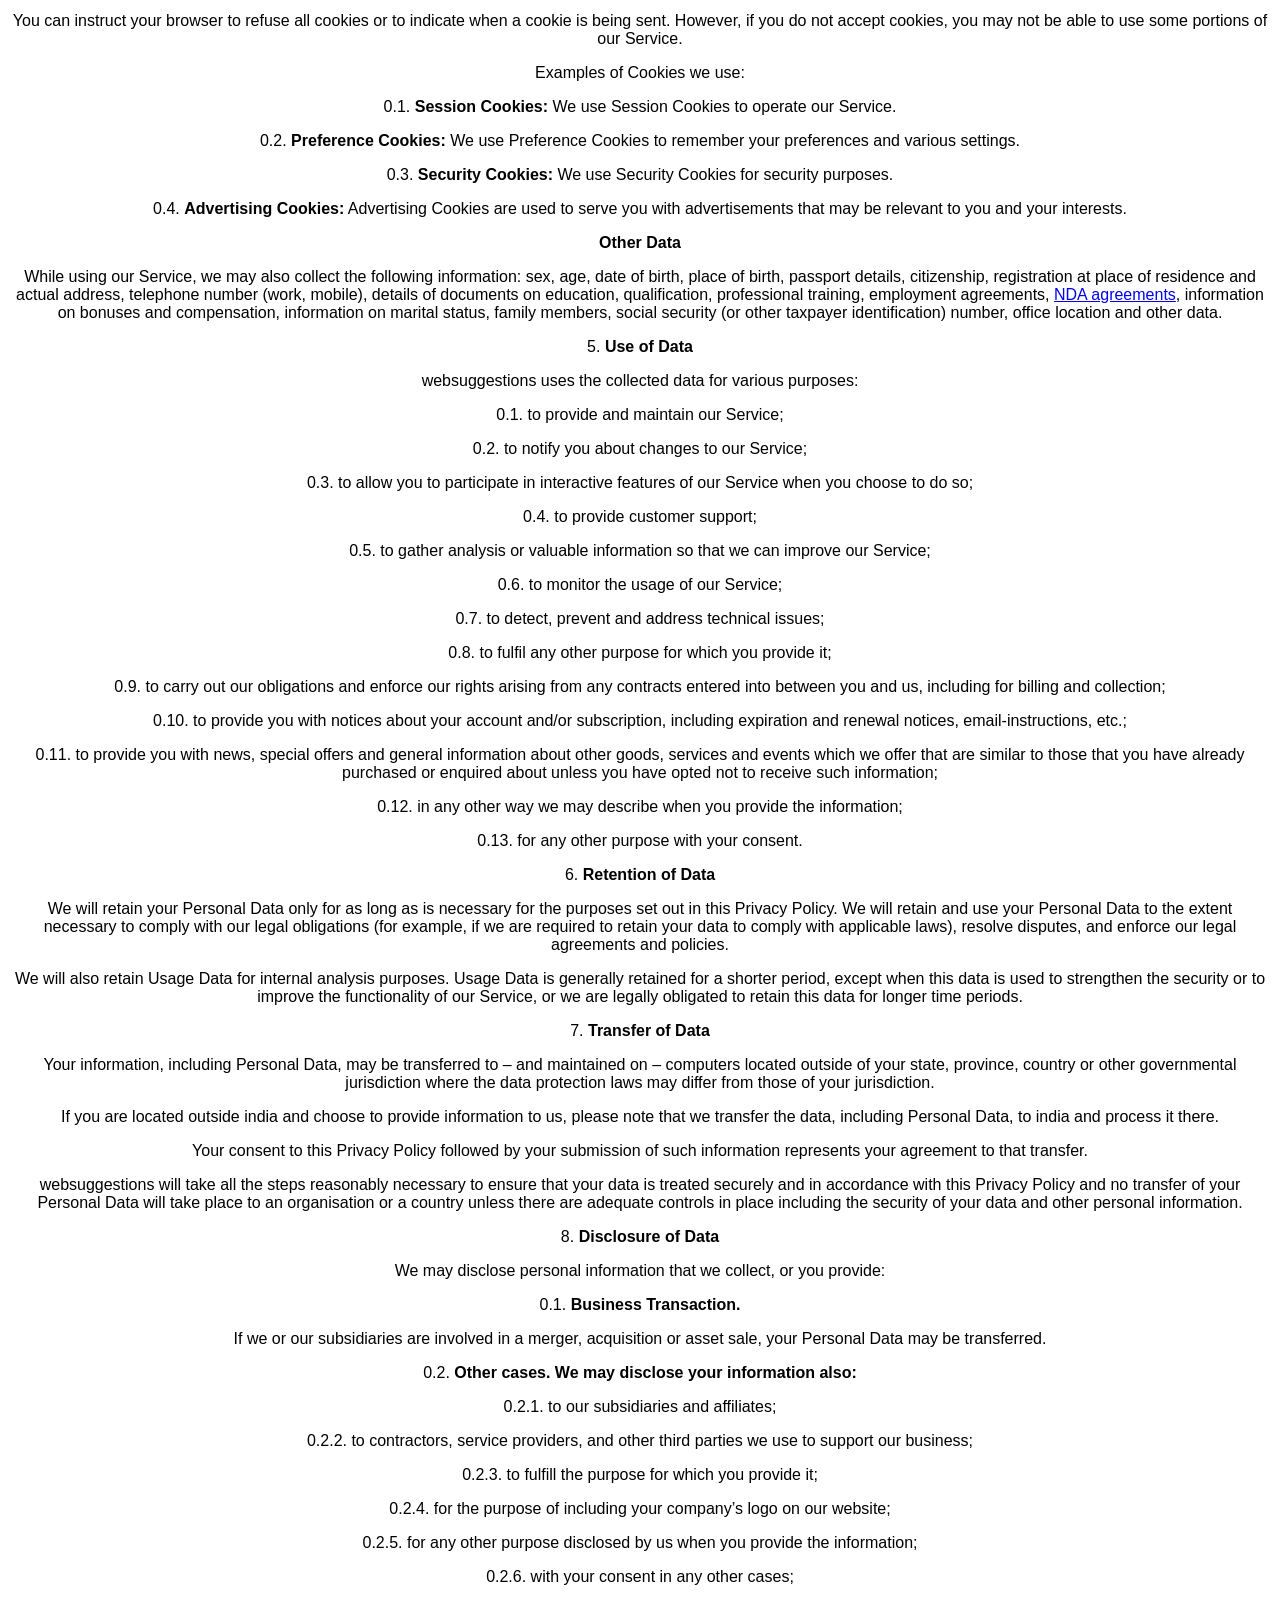
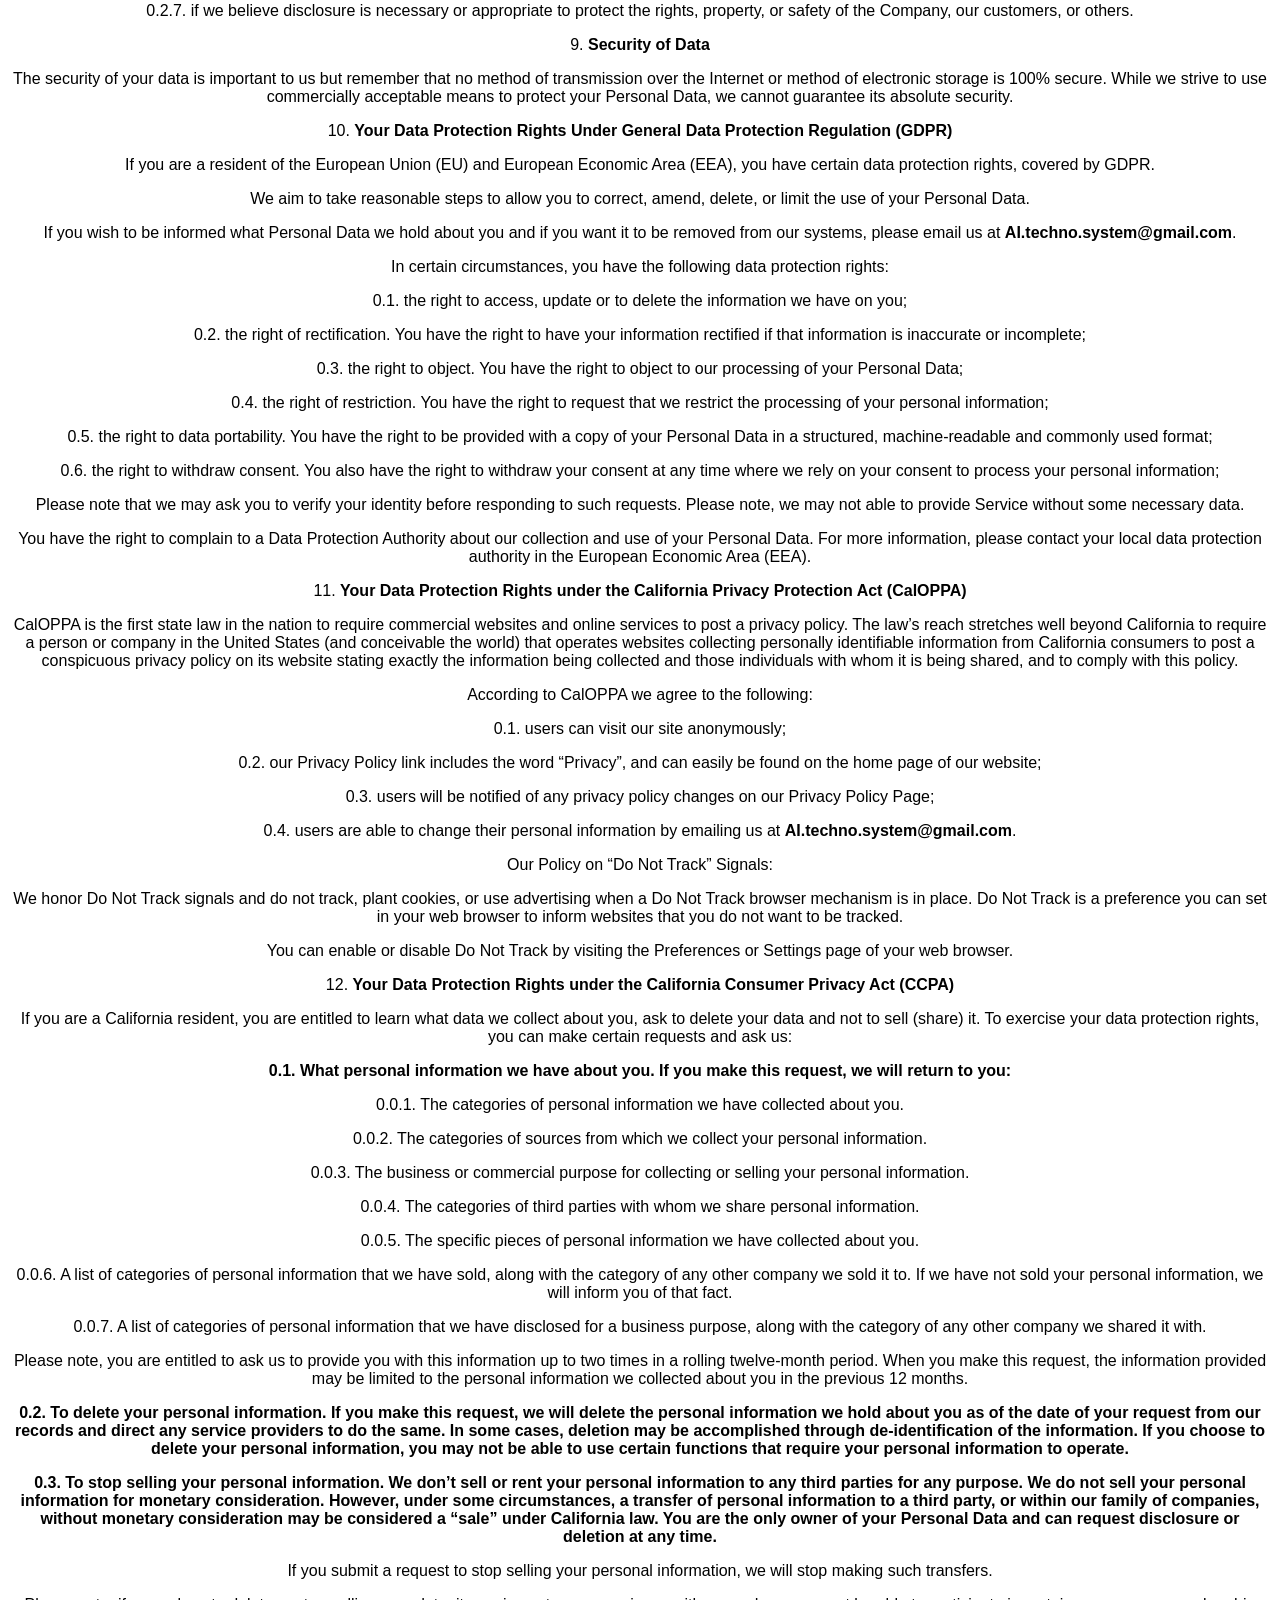
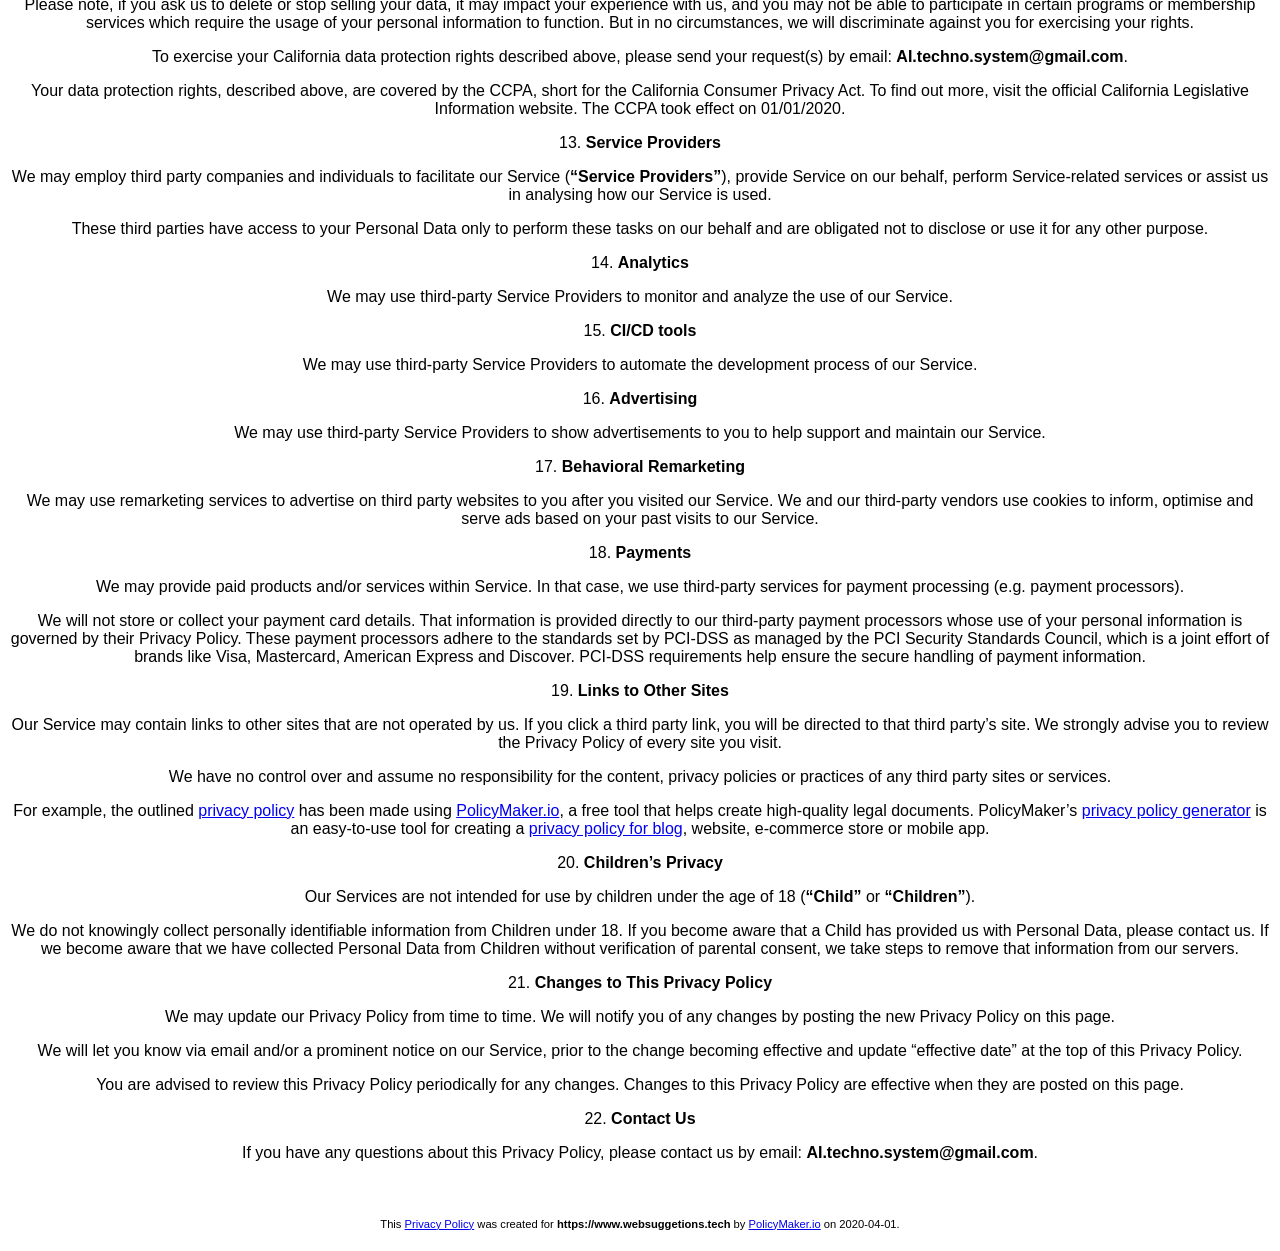
<file: privacy police.html>
<!DOCTYPE html>
<html lang="en-us">
<head>
  <meta charset="UTF-8">
  <meta name="viewport" content="width=device-width, initial-scale=1.0">
  <meta name="description" content="websuggetions privacy police">
  <meta name="copyright" content="Ayush savaiyya ,https://www.websuggetions.tech/">
  <title>privacy police's</title>
  <link rel="shortcut icon" href="favicon.png" type="x-icon">
  <link rel="stylesheet" href="common.css">
  <link rel="stylesheet" href="https://cdnjs.cloudflare.com/ajax/libs/font-awesome/4.7.0/css/font-awesome.min.css">
</head>
<body>
  <header>
  </header>
<div class="topnav" id="myTopnav">
  <a href="index.html" class="active">Home</a>
  <a href="services.html">services</a>
  <a href="blog.html">Blogs</a>
  <a href="updates.html">News</a>
  <a href="contact.html">Contact</a>
  <a href="about.html">About</a>
  <a href="javascript:void(0);" class="icon" onclick="myFunction()">
    <i class="fa fa-bars"></i>
  </a>
</div>
  <main style="text-align:center;background-color:#ffffff;padding:10px;">
    <artical>
<h2 style="text-align: center;"><b>PRIVACY POLICY</b></h2>
<p>Effective date: 2020-04-01</p>
<p>1. <b>Introduction</b></p>
<p>Welcome to <b> websuggestions</b>.</p>
<p><b>websuggestions</b> (“us”, “we”, or “our”) operates <b>https://www.websuggetions.tech</b> (hereinafter referred to as <b>“Service”</b>).</p>
<p>Our Privacy Policy governs your visit to <b>https://www.websuggetions.tech</b>, and explains how we collect, safeguard and disclose information that results from your use of our Service.</p>
<p>We use your data to provide and improve Service. By using Service, you agree to the collection and use of information in accordance with this policy. Unless otherwise defined in this Privacy Policy, the terms used in this Privacy Policy have the same meanings as in our Terms and Conditions.</p>
<p>Our Terms and Conditions (<b>“Terms”</b>) govern all use of our Service and together with the Privacy Policy constitutes your agreement with us (<b>“agreement”</b>).</p>
<p>2. <b>Definitions</b></p>
<p><b>SERVICE</b> means the https://www.websuggetions.tech website operated by websuggestions.</p>
<p><b>PERSONAL DATA</b> means data about a living individual who can be identified from those data (or from those and other information either in our possession or likely to come into our possession).</p>
<p><b>USAGE DATA</b> is data collected automatically either generated by the use of Service or from Service infrastructure itself (for example, the duration of a page visit).</p>
<p><b>COOKIES</b> are small files stored on your device (computer or mobile device).</p>
<p><b>DATA CONTROLLER</b> means a natural or legal person who (either alone or jointly or in common with other persons) determines the purposes for which and the manner in which any personal data are, or are to be, processed. For the purpose of this Privacy Policy, we are a Data Controller of your data.</p>
<p><b>DATA PROCESSORS (OR SERVICE PROVIDERS)</b> means any natural or legal person who processes the data on behalf of the Data Controller. We may use the services of various Service Providers in order to process your data more effectively.</p> <p><b>DATA SUBJECT</b> is any living individual who is the subject of Personal Data.</p>
<p><b>THE USER</b> is the individual using our Service. The User corresponds to the Data Subject, who is the subject of Personal Data.</p>
<p>3. <b>Information Collection and Use</b></p>
<p>We collect several different types of information for various purposes to provide and improve our Service to you.</p>
<p>4. <b>Types of Data Collected</b></p>
<p><b>Personal Data</b></p>
<p>While using our Service, we may ask you to provide us with certain personally identifiable information that can be used to contact or identify you (<b>“Personal Data”</b>). Personally identifiable information may include, but is not limited to:</p>
<p>0.1. Email address</p>
<p>0.2. First name and last name</p>
<p>0.3. Phone number</p>
<p>0.4. Address, Country, State, Province, ZIP/Postal code, City</p>
<p>0.5. Cookies and Usage Data</p>
<p>We may use your Personal Data to contact you with newsletters, marketing or promotional materials and other information that may be of interest to you. You may opt out of receiving any, or all, of these communications from us by following the unsubscribe link.</p>
<p><b>Usage Data</b></p>
<p>We may also collect information that your browser sends whenever you visit our Service or when you access Service by or through any device (<b>“Usage Data”</b>).</p>
<p>This Usage Data may include information such as your computer’s Internet Protocol address (e.g. IP address), browser type, browser version, the pages of our Service that you visit, the time and date of your visit, the time spent on those pages, unique device identifiers and other diagnostic data.</p>
<p>When you access Service with a device, this Usage Data may include information such as the type of device you use, your device unique ID, the IP address of your device, your device operating system, the type of Internet browser you use, unique device identifiers and other diagnostic data.</p>
<p><b>Location Data</b></p><p>We may use and store information about your location if you give us permission to do so (<b>“Location Data”</b>). We use this data to provide features of our Service, to improve and customize our Service.</p><p>You can enable or disable location services when you use our Service at any time by way of your device settings.</p>
<p><b>Tracking Cookies Data</b></p>
<p>We use cookies and similar tracking technologies to track the activity on our Service and we hold certain information.</p>
<p>Cookies are files with a small amount of data which may include an anonymous unique identifier. Cookies are sent to your browser from a website and stored on your device. Other tracking technologies are also used such as beacons, tags and scripts to collect and track information and to improve and analyze our Service.</p>
<p>You can instruct your browser to refuse all cookies or to indicate when a cookie is being sent. However, if you do not accept cookies, you may not be able to use some portions of our Service.</p>
<p>Examples of Cookies we use:</p>
<p>0.1. <b>Session Cookies:</b> We use Session Cookies to operate our Service.</p>
<p>0.2. <b>Preference Cookies:</b> We use Preference Cookies to remember your preferences and various settings.</p>
<p>0.3. <b>Security Cookies:</b> We use Security Cookies for security purposes.</p>
<p>0.4. <b>Advertising Cookies:</b> Advertising Cookies are used to serve you with advertisements that may be relevant to you and your interests.</p>
<p><b>Other Data</b></p>
<p>While using our Service, we may also collect the following information: sex, age, date of birth, place of birth, passport details, citizenship, registration at place of residence and actual address, telephone number (work, mobile), details of documents on education, qualification, professional training, employment agreements, <a href="https://policymaker.io/non-disclosure-agreement/">NDA agreements</a>, information on bonuses and compensation, information on marital status, family members, social security (or other taxpayer identification) number, office location and other data.</p>
<p>5. <b>Use of Data</b></p>
<p>websuggestions uses the collected data for various purposes:</p>
<p>0.1. to provide and maintain our Service;</p>
<p>0.2. to notify you about changes to our Service;</p>
<p>0.3. to allow you to participate in interactive features of our Service when you choose to do so;</p>
<p>0.4. to provide customer support;</p>
<p>0.5. to gather analysis or valuable information so that we can improve our Service;</p>
<p>0.6. to monitor the usage of our Service;</p>
<p>0.7. to detect, prevent and address technical issues;</p>
<p>0.8. to fulfil any other purpose for which you provide it;</p>
<p>0.9. to carry out our obligations and enforce our rights arising from any contracts entered into between you and us, including for billing and collection;</p>
<p>0.10. to provide you with notices about your account and/or subscription, including expiration and renewal notices, email-instructions, etc.;</p>
<p>0.11. to provide you with news, special offers and general information about other goods, services and events which we offer that are similar to those that you have already purchased or enquired about unless you have opted not to receive such information;</p>
<p>0.12. in any other way we may describe when you provide the information;</p>
<p>0.13. for any other purpose with your consent.</p>
<p>6. <b>Retention of Data</b></p>
<p>We will retain your Personal Data only for as long as is necessary for the purposes set out in this Privacy Policy. We will retain and use your Personal Data to the extent necessary to comply with our legal obligations (for example, if we are required to retain your data to comply with applicable laws), resolve disputes, and enforce our legal agreements and policies.</p>
<p>We will also retain Usage Data for internal analysis purposes. Usage Data is generally retained for a shorter period, except when this data is used to strengthen the security or to improve the functionality of our Service, or we are legally obligated to retain this data for longer time periods.</p>
<p>7. <b>Transfer of Data</b></p>
<p>Your information, including Personal Data, may be transferred to – and maintained on – computers located outside of your state, province, country or other governmental jurisdiction where the data protection laws may differ from those of your jurisdiction.</p>
<p>If you are located outside india and choose to provide information to us, please note that we transfer the data, including Personal Data, to india and process it there.</p>
<p>Your consent to this Privacy Policy followed by your submission of such information represents your agreement to that transfer.</p>
<p>websuggestions will take all the steps reasonably necessary to ensure that your data is treated securely and in accordance with this Privacy Policy and no transfer of your Personal Data will take place to an organisation or a country unless there are adequate controls in place including the security of your data and other personal information.</p>
<p>8. <b>Disclosure of Data</b></p>
<p>We may disclose personal information that we collect, or you provide:</p>
<p>0.1. <b>Business Transaction.</b></p><p>If we or our subsidiaries are involved in a merger, acquisition or asset sale, your Personal Data may be transferred.</p><p>0.2. <b>Other cases. We may disclose your information also:</b></p><p>0.2.1. to our subsidiaries and affiliates;</p><p>0.2.2. to contractors, service providers, and other third parties we use to support our business;</p><p>0.2.3. to fulfill the purpose for which you provide it;</p><p>0.2.4. for the purpose of including your company’s logo on our website;</p><p>0.2.5. for any other purpose disclosed by us when you provide the information;</p><p>0.2.6. with your consent in any other cases;</p><p>0.2.7. if we believe disclosure is necessary or appropriate to protect the rights, property, or safety of the Company, our customers, or others.</p>
<p>9. <b>Security of Data</b></p>
<p>The security of your data is important to us but remember that no method of transmission over the Internet or method of electronic storage is 100% secure. While we strive to use commercially acceptable means to protect your Personal Data, we cannot guarantee its absolute security.</p>
<p>10. <b>Your Data Protection Rights Under General Data Protection Regulation (GDPR)
</b></p>
<p>If you are a resident of the European Union (EU) and European Economic Area (EEA), you have certain data protection rights, covered by GDPR.</p>
<p>We aim to take reasonable steps to allow you to correct, amend, delete, or limit the use of your Personal Data.</p>
<p> If you wish to be informed what Personal Data we hold about you and if you want it to be removed from our systems, please email us at <b>AI.techno.system@gmail.com</b>.</p>
<p>In certain circumstances, you have the following data protection rights:</p>
<p>0.1. the right to access, update or to delete the information we have on you;</p>
<p>0.2. the right of rectification. You have the right to have your information rectified if that information is inaccurate or incomplete;</p>
<p>0.3. the right to object. You have the right to object to our processing of your Personal Data;</p>
<p>0.4. the right of restriction. You have the right to request that we restrict the processing of your personal information;</p>
<p>0.5. the right to data portability. You have the right to be provided with a copy of your Personal Data in a structured, machine-readable and commonly used format;</p>
<p>0.6. the right to withdraw consent. You also have the right to withdraw your consent at any time where we rely on your consent to process your personal information;</p>
<p>Please note that we may ask you to verify your identity before responding to such requests. Please note, we may not able to provide Service without some necessary data.</p>
<p>You have the right to complain to a Data Protection Authority about our collection and use of your Personal Data. For more information, please contact your local data protection authority in the European Economic Area (EEA).</p>
<p>11. <b>Your Data Protection Rights under the California Privacy Protection Act (CalOPPA)</b></p>
<p>CalOPPA is the first state law in the nation to require commercial websites and online services to post a privacy policy. The law’s reach stretches well beyond California to require a person or company in the United States (and conceivable the world) that operates websites collecting personally identifiable information from California consumers to post a conspicuous privacy policy on its website stating exactly the information being collected and those individuals with whom it is being shared, and to comply with this policy.</p>
<p>According to CalOPPA we agree to the following:</p>
<p>0.1. users can visit our site anonymously;</p>
<p>0.2. our Privacy Policy link includes the word “Privacy”, and can easily be found on the home page of our website;</p>
<p>0.3. users will be notified of any privacy policy changes on our Privacy Policy Page;</p>
<p>0.4. users are able to change their personal information by emailing us at <b>AI.techno.system@gmail.com</b>.</p>
<p>Our Policy on “Do Not Track” Signals:</p>
<p>We honor Do Not Track signals and do not track, plant cookies, or use advertising when a Do Not Track browser mechanism is in place. Do Not Track is a preference you can set in your web browser to inform websites that you do not want to be tracked.</p>
<p>You can enable or disable Do Not Track by visiting the Preferences or Settings page of your web browser.</p>
<p>12. <b>Your Data Protection Rights under the California Consumer Privacy Act (CCPA)</b></p>
<p>If you are a California resident, you are entitled to learn what data we collect about you, ask to delete your data and not to sell (share) it. To exercise your data protection rights, you can make certain requests and ask us:</p>
<p><b>0.1. What personal information we have about you. If you make this request, we will return to you:</b></p>
<p>0.0.1. The categories of personal information we have collected about you.</p>
<p>0.0.2. The categories of sources from which we collect your personal information.</p>
<p>0.0.3. The business or commercial purpose for collecting or selling your personal information.</p>
<p>0.0.4. The categories of third parties with whom we share personal information.</p>
<p>0.0.5. The specific pieces of personal information we have collected about you.</p>
<p>0.0.6. A list of categories of personal information that we have sold, along with the category of any other company we sold it to. If we have not sold your personal information, we will inform you of that fact.</p>
<p>0.0.7. A list of categories of personal information that we have disclosed for a business purpose, along with the category of any other company we shared it with.</p>
<p>Please note, you are entitled to ask us to provide you with this information up to two times in a rolling twelve-month period. When you make this request, the information provided may be limited to the personal information we collected about you in the previous 12 months.</p>
<p><b>0.2. To delete your personal information. If you make this request, we will delete the personal information we hold about you as of the date of your request from our records and direct any service providers to do the same. In some cases, deletion may be accomplished through de-identification of the information. If you choose to delete your personal information, you may not be able to use certain functions that require your personal information to operate.</b></p>
<p><b>0.3. To stop selling your personal information. We don’t sell or rent your personal information to any third parties for any purpose. We do not sell your personal information for monetary consideration. However, under some circumstances, a transfer of personal information to a third party, or within our family of companies, without monetary consideration may be considered a “sale” under California law. You are the only owner of your Personal Data and can request disclosure or deletion at any time.</b></p>
<p>If you submit a request to stop selling your personal information, we will stop making such transfers.</p>
<p>Please note, if you ask us to delete or stop selling your data, it may impact your experience with us, and you may not be able to participate in certain programs or membership services which require the usage of your personal information to function. But in no circumstances, we will discriminate against you for exercising your rights.</p>
<p>To exercise your California data protection rights described above, please send your request(s) by email: <b>AI.techno.system@gmail.com</b>.</p>
<p>Your data protection rights, described above, are covered by the CCPA, short for the California Consumer Privacy Act. To find out more, visit the official California Legislative Information website. The CCPA took effect on 01/01/2020.</p>
<p>13. <b>Service Providers</b></p>
<p>We may employ third party companies and individuals to facilitate our Service (<b>“Service Providers”</b>), provide Service on our behalf, perform Service-related services or assist us in analysing how our Service is used.</p>
<p>These third parties have access to your Personal Data only to perform these tasks on our behalf and are obligated not to disclose or use it for any other purpose.</p>
<p>14. <b>Analytics</b></p>
<p>We may use third-party Service Providers to monitor and analyze the use of our Service.</p>
<p>15. <b>CI/CD tools</b></p>
<p>We may use third-party Service Providers to automate the development process of our Service.</p>
<p>16. <b>Advertising</b></p><p>We may use third-party Service Providers to show advertisements to you to help support and maintain our Service.</p>
<p>17. <b>Behavioral Remarketing</b></p>
<p>We may use remarketing services to advertise on third party websites to you after you visited our Service. We and our third-party vendors use cookies to inform, optimise and serve ads based on your past visits to our Service.</p>
<p>18. <b>Payments</b></p><p>We may provide paid products and/or services within Service. In that case, we use third-party services for payment processing (e.g. payment processors).</p><p>We will not store or collect your payment card details. That information is provided directly to our third-party payment processors whose use of your personal information is governed by their Privacy Policy. These payment processors adhere to the standards set by PCI-DSS as managed by the PCI Security Standards Council, which is a joint effort of brands like Visa, Mastercard, American Express and Discover. PCI-DSS requirements help ensure the secure handling of payment information.</p>
<p>19. <b>Links to Other Sites</b></p>
<p>Our Service may contain links to other sites that are not operated by us. If you click a third party link, you will be directed to that third party’s site. We strongly advise you to review the Privacy Policy of every site you visit.</p>
<p>We have no control over and assume no responsibility for the content, privacy policies or practices of any third party sites or services.</p>
<p>For example, the outlined <a href="https://policymaker.io/privacy-policy/">privacy policy</a> has been made using <a href="https://policymaker.io/">PolicyMaker.io</a>, a free tool that helps create high-quality legal documents. PolicyMaker’s <a href="https://policymaker.io/privacy-policy/">privacy policy generator</a> is an easy-to-use tool for creating a <a href="https://policymaker.io/blog-privacy-policy/">privacy policy for blog</a>, website, e-commerce store or mobile app.</p>
<p>20. <b><b>Children’s Privacy</b></b></p>
<p>Our Services are not intended for use by children under the age of 18 (<b>“Child”</b> or <b>“Children”</b>).</p>
<p>We do not knowingly collect personally identifiable information from Children under 18. If you become aware that a Child has provided us with Personal Data, please contact us. If we become aware that we have collected Personal Data from Children without verification of parental consent, we take steps to remove that information from our servers.</p>
<p>21. <b>Changes to This Privacy Policy</b></p>
<p>We may update our Privacy Policy from time to time. We will notify you of any changes by posting the new Privacy Policy on this page.</p>
<p>We will let you know via email and/or a prominent notice on our Service, prior to the change becoming effective and update “effective date” at the top of this Privacy Policy.</p>
<p>You are advised to review this Privacy Policy periodically for any changes. Changes to this Privacy Policy are effective when they are posted on this page.</p>
<p>22. <b>Contact Us</b></p>
<p>If you have any questions about this Privacy Policy, please contact us by email: <b>AI.techno.system@gmail.com</b>.</p>
<p style="margin-top: 5em; font-size: 0.7em;">This <a href="https://policymaker.io/privacy-policy/">Privacy Policy</a> was created for <b>https://www.websuggetions.tech</b> by <a href="https://policymaker.io">PolicyMaker.io</a> on 2020-04-01.</p>
    </artical>
  </main>
  <script>
function myFunction() {
  var x = document.getElementById("myTopnav");
  if (x.className === "topnav") {
    x.className += " responsive";
  } else {
    x.className = "topnav";
  }
}
</script>
  </body>
  </html>
</file>
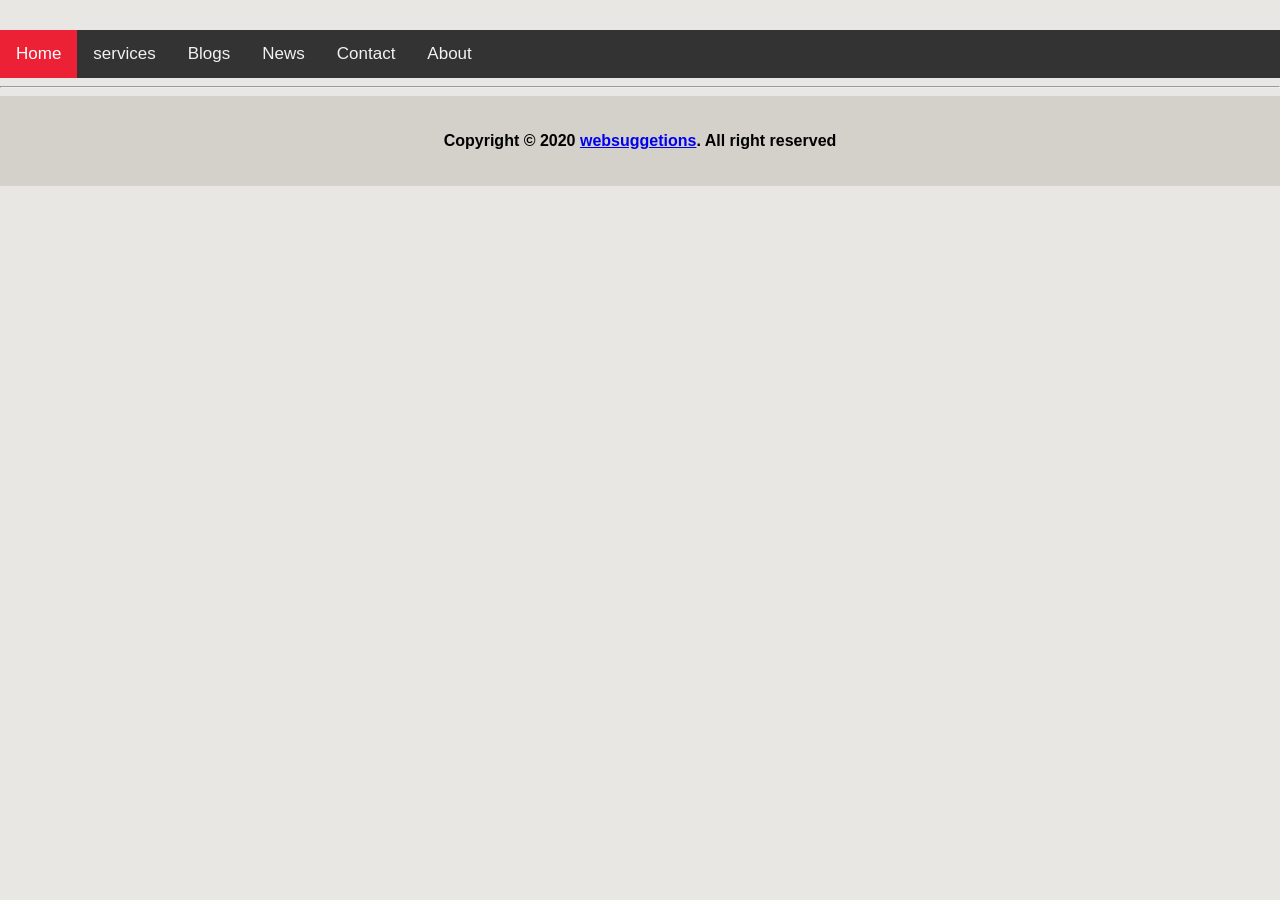
<file: services.html>
<!DOCTYPE html>
<html lang="en">
<head>
  <meta charset="UTF-8">
  <meta name="viewport" content="width=device-width, initial-scale=1.0">
  <meta http-equiv="X-UA-Compatible" content="ie=edge">
  <meta name="description" content="websuggestions online marketing and advertisments">
  <meta name="copyright" content="Ayush savaiyya, https://www.websuggetions.tech/">
  <title>services</title>
  <link rel="shortcut icon" href="favicon.png" type="x-icon">
  <link rel="stylesheet" href="common.css">
  <link rel="stylesheet" href="https://cdnjs.cloudflare.com/ajax/libs/font-awesome/4.7.0/css/font-awesome.min.css">
</head>
<body>
  <header>
  </header>
 <div class="topnav" id="myTopnav">
  <a href="index.html" class="active">Home</a>
  <a href="services.html">services</a>
  <a href="blog.html">Blogs</a>
  <a href="updates.html">News</a>
  <a href="contact.html">Contact</a>
  <a href="about.html">About</a>
  <a href="javascript:void(0);" class="icon" onclick="myFunction()">
    <i class="fa fa-bars"></i>
  </a>
</div>
  <main>
  </main>
<hr>
  <footer>
    <div>
<p>Copyright &copy; 2020 <a href="https://www.websuggetions.tech/">websuggetions</a>. All right reserved</p>
</div>
  </footer>
  <script>
function myFunction() {
  var x = document.getElementById("myTopnav");
  if (x.className === "topnav") {
    x.className += " responsive";
  } else {
    x.className = "topnav";
  }
}
</script>
</body>
</html>
</file>
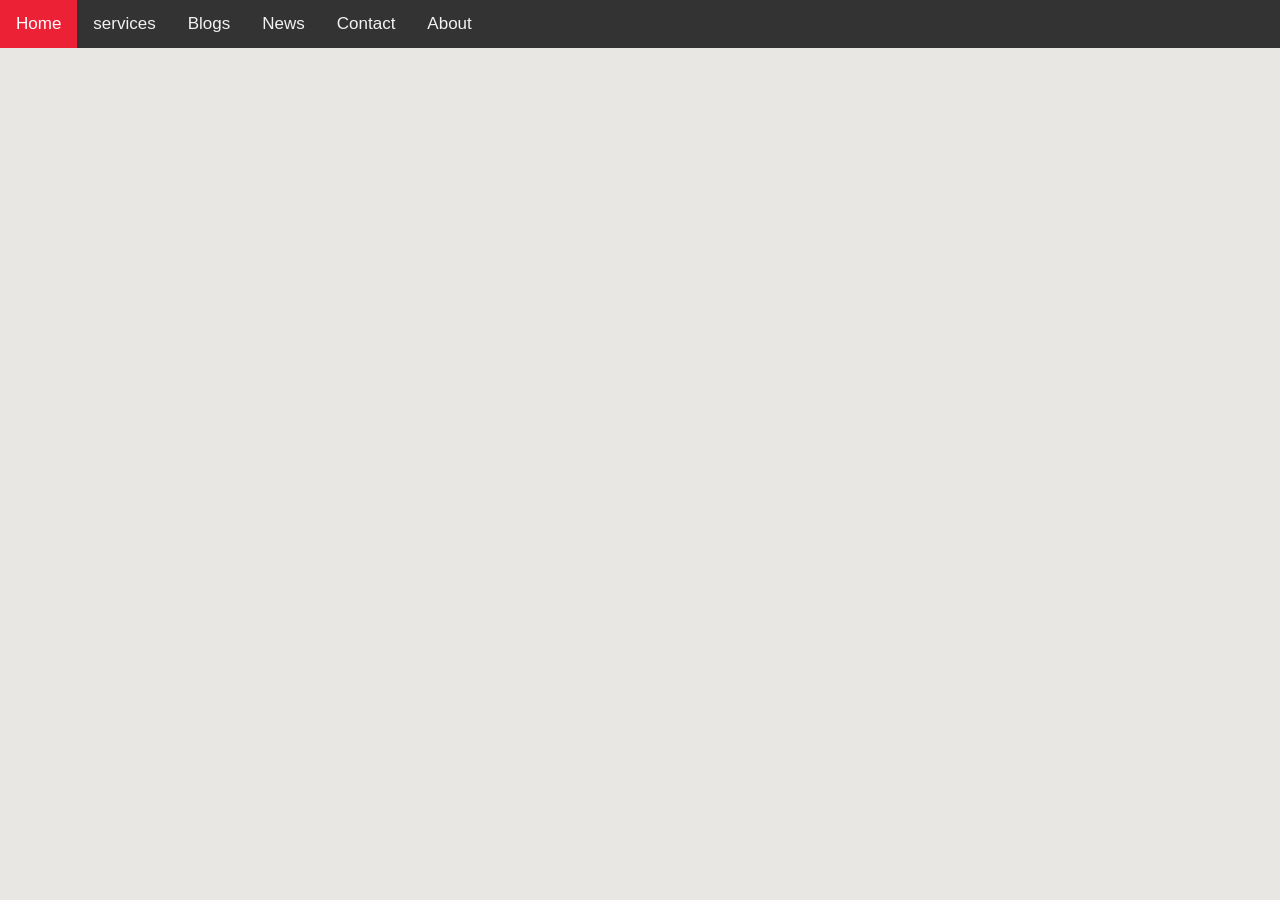
<file: support.html>
<!doctype html>
  <html lang="en-us">
  <head>
  <link rel="stylesheet" href="common.css">
  <link rel="stylesheet" href="https://cdnjs.cloudflare.com/ajax/libs/font-awesome/4.7.0/css/font-awesome.min.css">
  </head>
  <body>
  <div class="topnav" id="myTopnav">
  <a href="index.html" class="active">Home</a>
  <a href="services.html">services</a>
  <a href="blog.html">Blogs</a>
  <a href="updates.html">News</a>
  <a href="contact.html">Contact</a>
  <a href="about.html">About</a>
  <a href="javascript:void(0);" class="icon" onclick="myFunction()">
    <i class="fa fa-bars"></i>
  </a>
</div>
    <script>
function myFunction() {
  var x = document.getElementById("myTopnav");
  if (x.className === "topnav") {
    x.className += " responsive";
  } else {
    x.className = "topnav";
  }
}
</script>
   </body>
   </html>
</file>
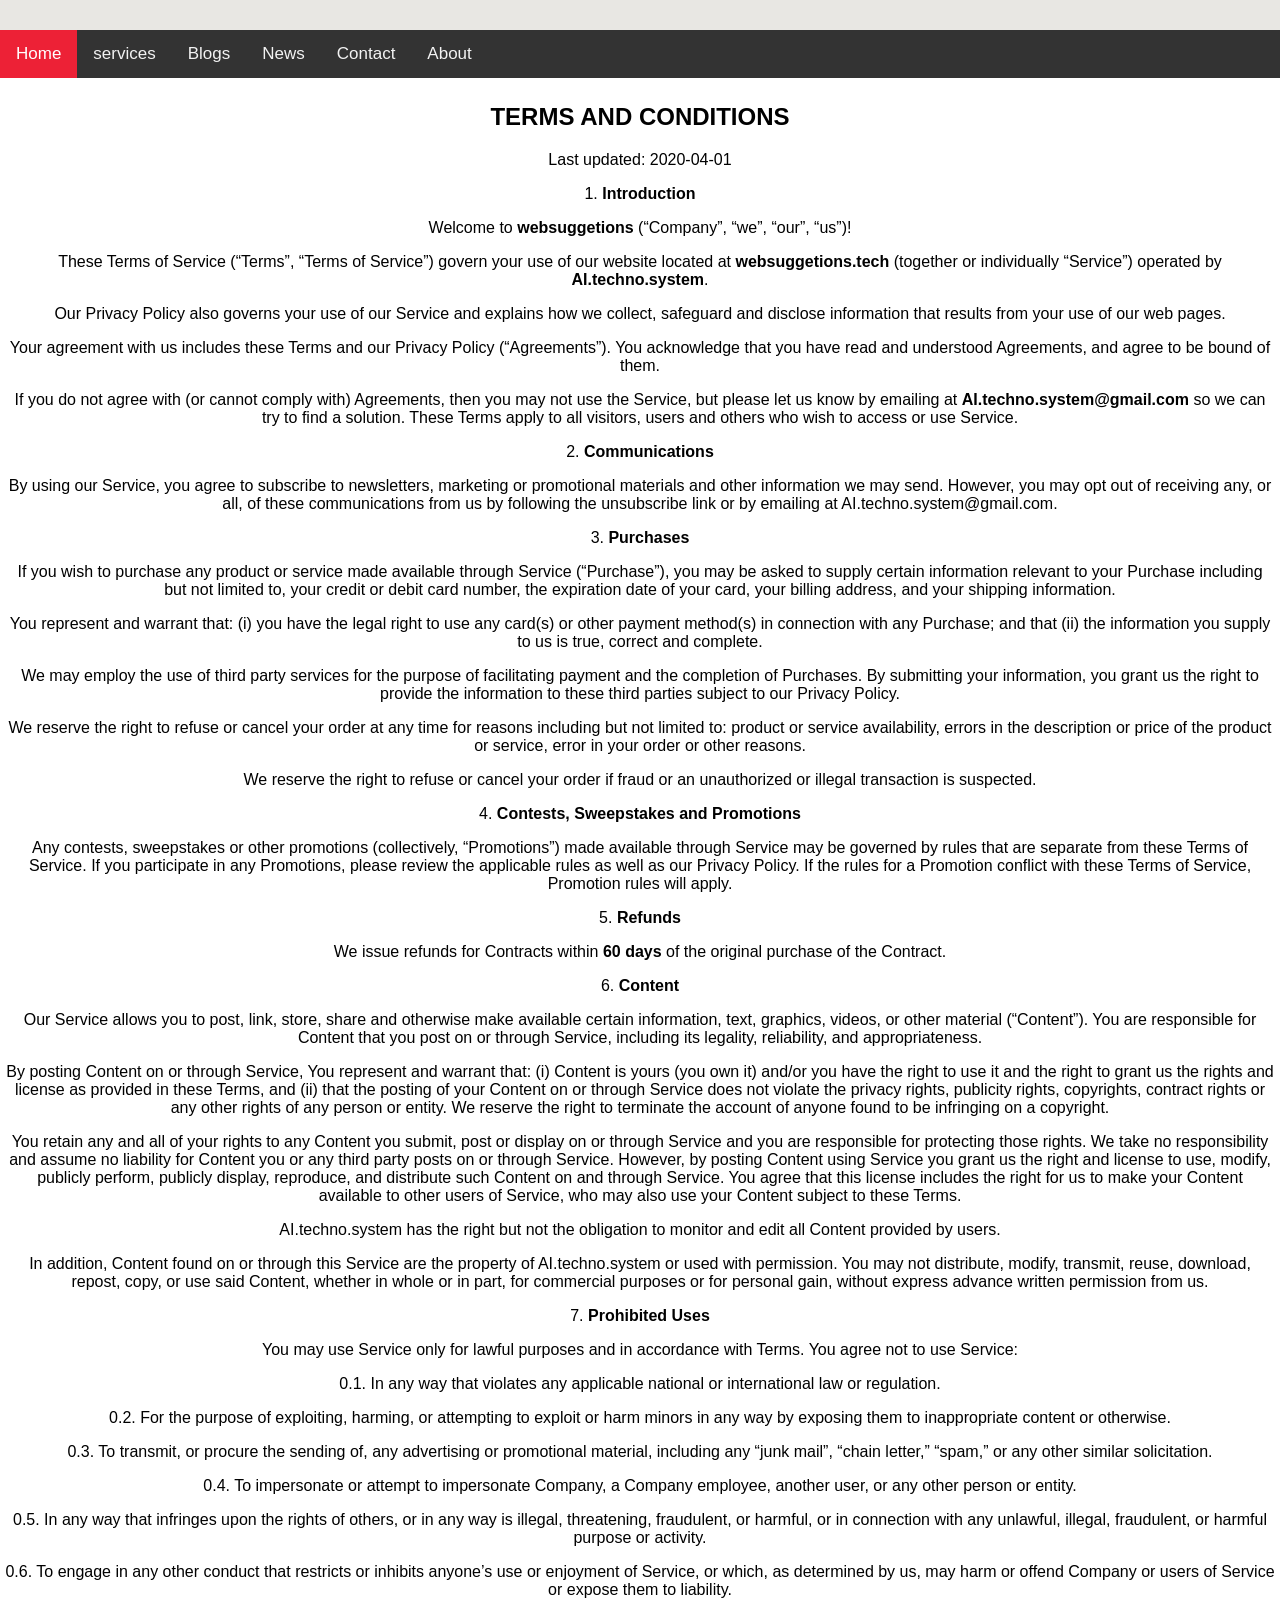
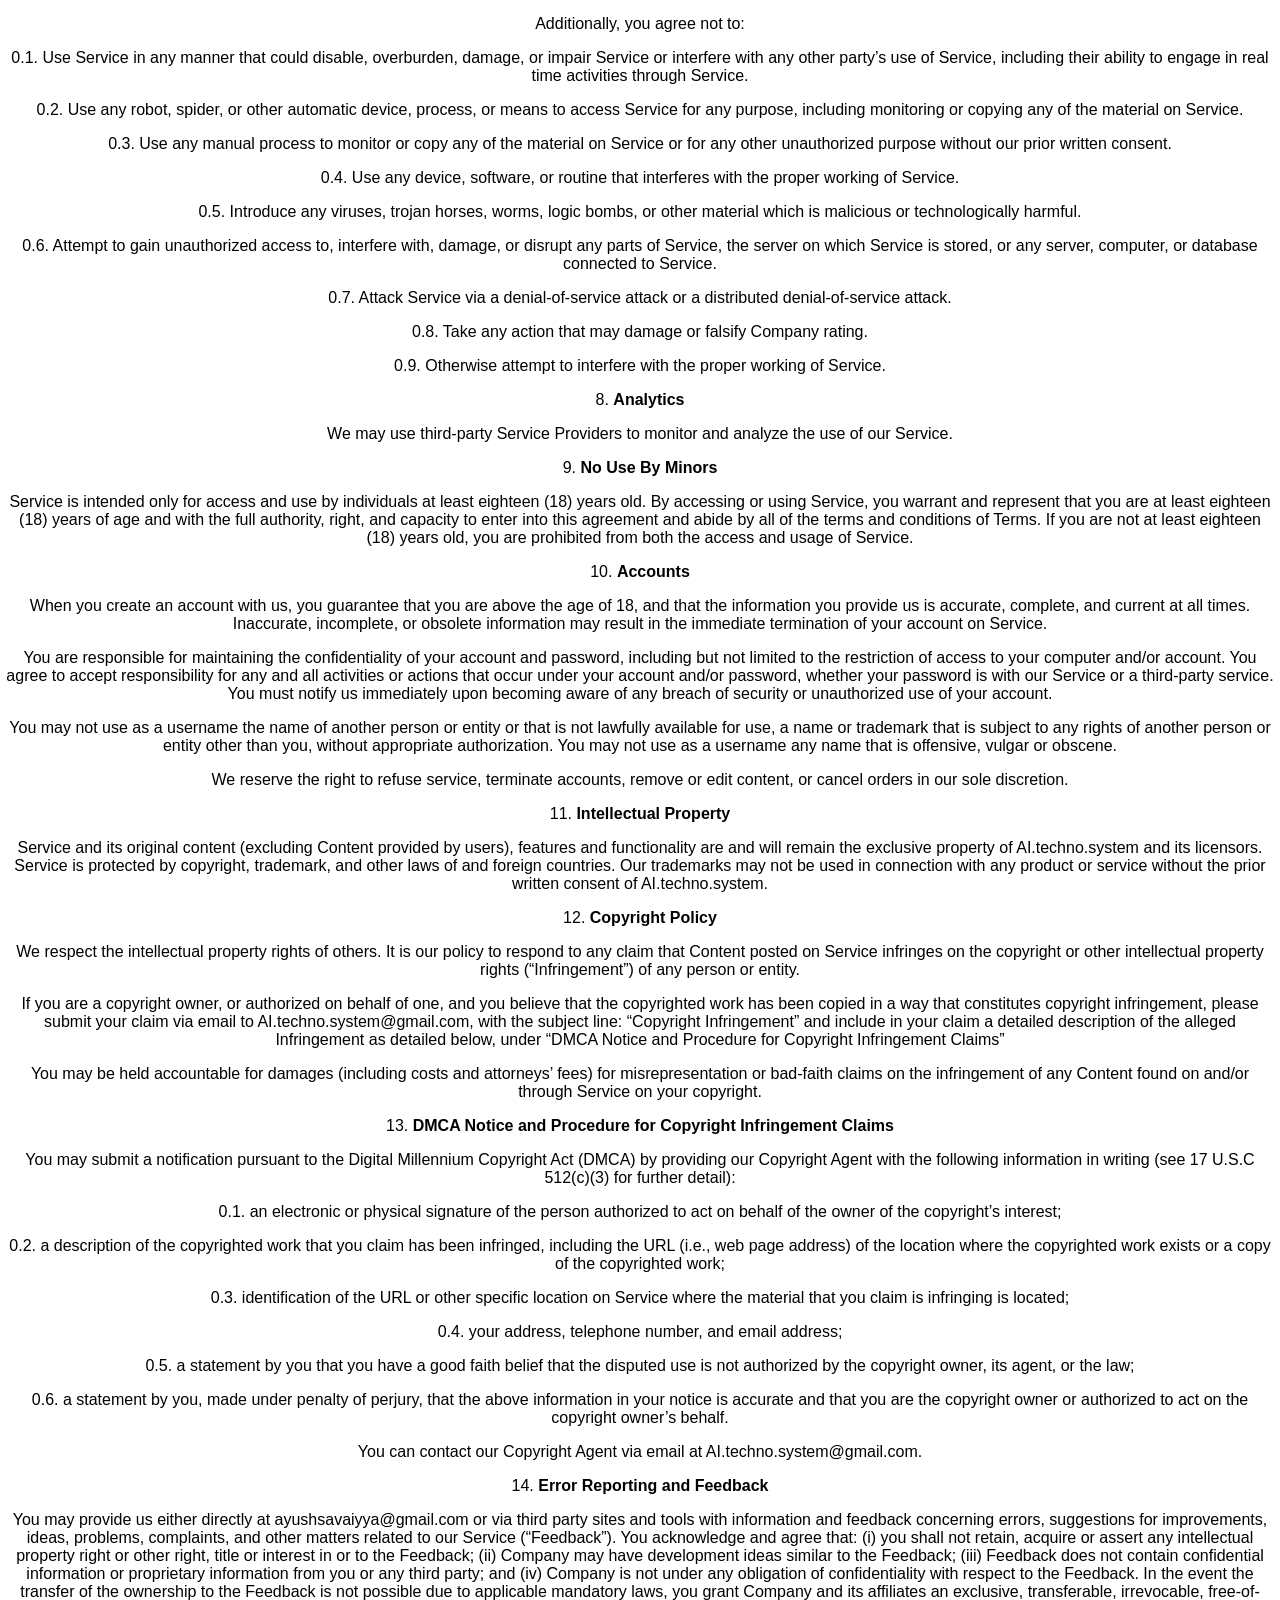
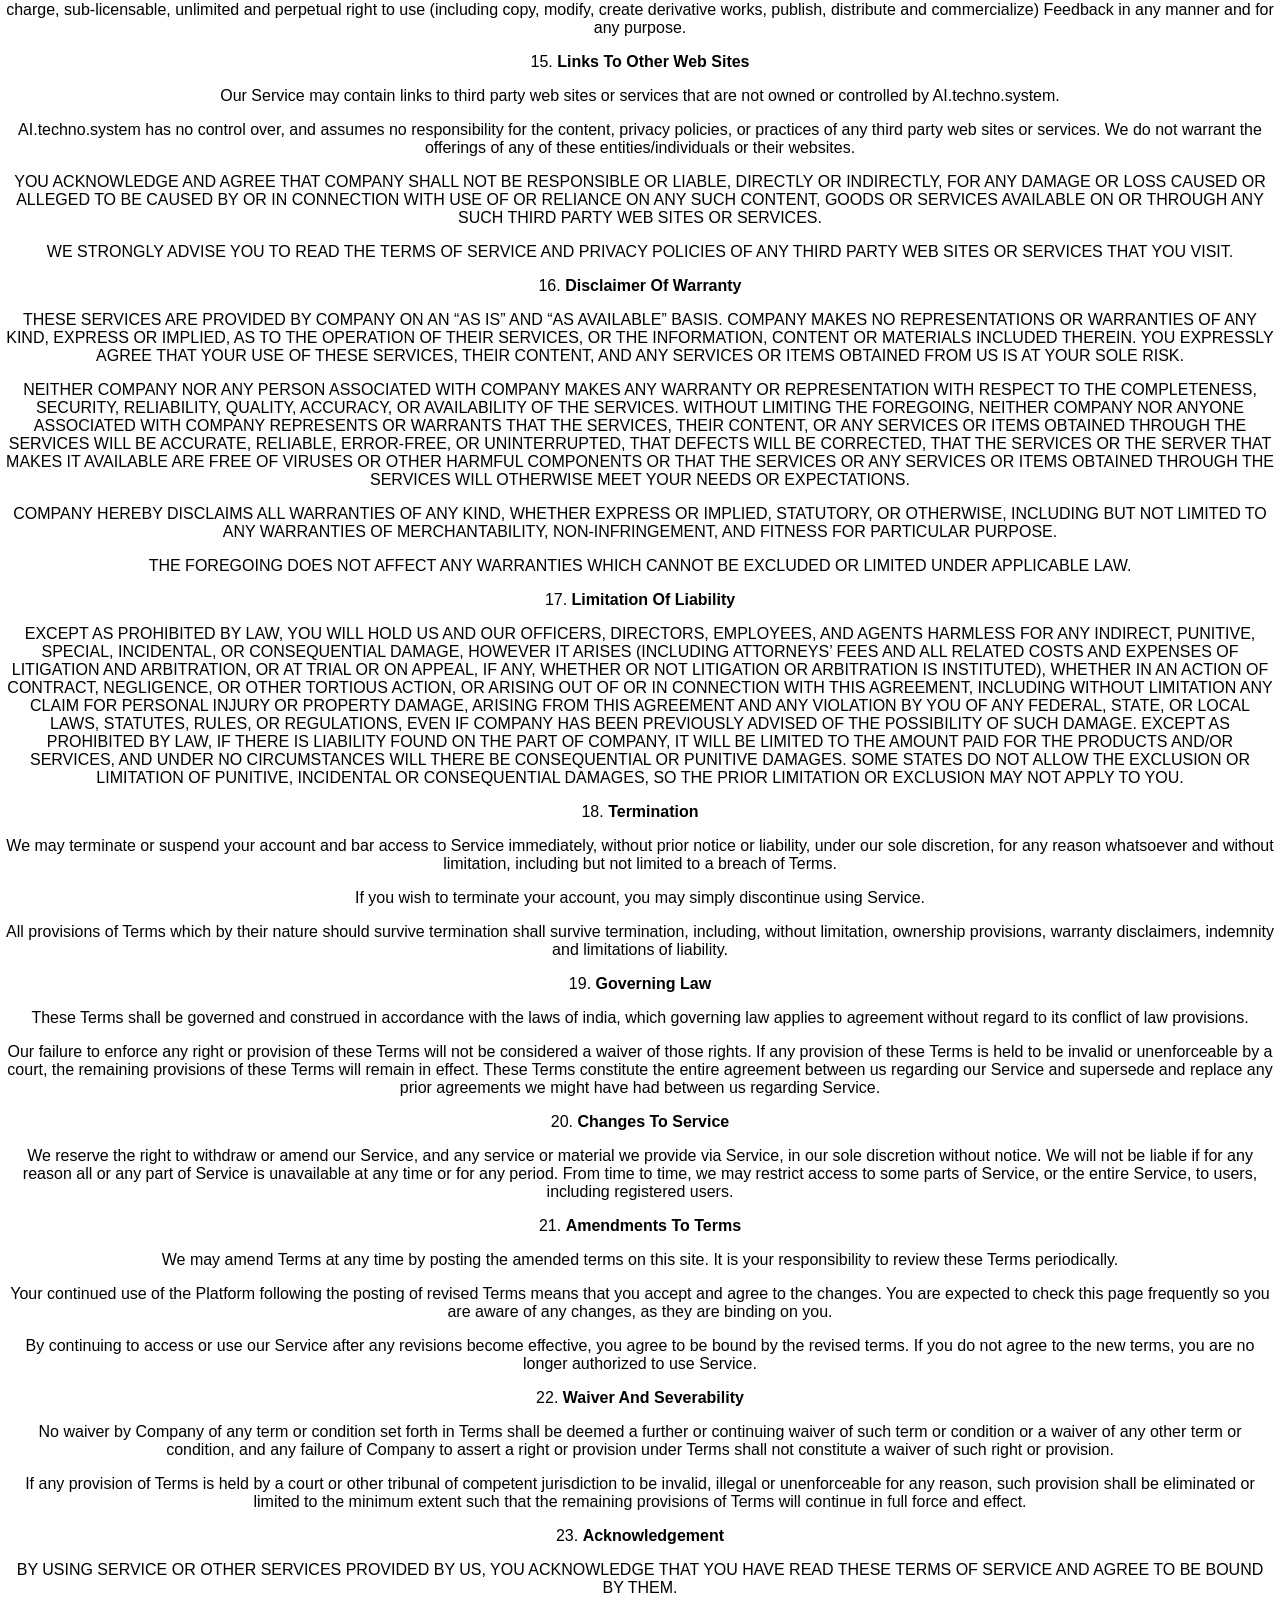
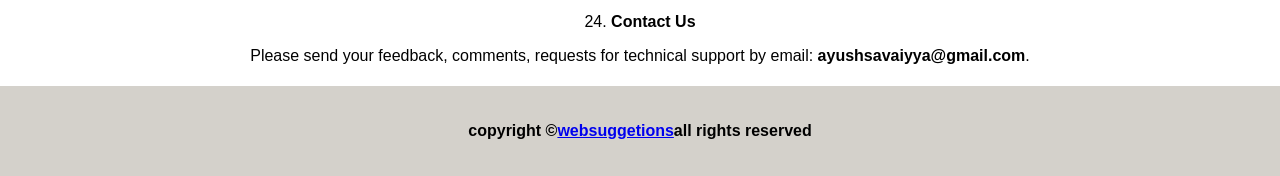
<file: T&C.html>
<!DOCTYPE html>
<html lang="en">
<head>
  <title>terms of use</title>
  <meta charset="UTF-8">
  <meta name="viewport" content="width=device-width, initial-scale=1.0">
  <meta name="keyword" content="term's of use">
  <meta name="description" content="websuggetions terms and conditions">
  <meta name="copyright" content="Ayush savaiyya, https://websuggetions.tech">
  <link rel="shortcut icon" href="favicon.png" type="x-icon">
  <link rel="stylesheet" href="common.css">
  <link rel="stylesheet" href="https://cdnjs.cloudflare.com/ajax/libs/font-awesome/4.7.0/css/font-awesome.min.css">
</head>
<body>
<header>
  </header>
  <nav>
<div class="topnav" id="myTopnav">
 <a href="index.html" class="active">Home</a>
 <a href="services.html">services</a>
 <a href="blog.html">Blogs</a>
 <a href="updates.html">News</a>
 <a href="contact.html">Contact</a>
  <a href="about.html">About</a>
    <a href="javascript:void(0);" class="icon" onclick="myFunction()">
    <i class="fa fa-bars"></i>
  </a>
  </div>
  </nav>
  <main style="text-align:center;padding:5px;background-color:#ffffff;">
    <artical>
<h2 style="text-align: center;"><b>TERMS AND CONDITIONS</b></h2>
<p>Last updated: 2020-04-01</p>
<p>1. <b>Introduction</b></p>
<p>Welcome to <b>websuggetions</b> (“Company”, “we”, “our”, “us”)!</p>
<p>These Terms of Service (“Terms”, “Terms of Service”) govern your use of our website located at <b>websuggetions.tech</b> (together or individually “Service”) operated by <b>AI.techno.system</b>.</p>
<p>Our Privacy Policy also governs your use of our Service and explains how we collect, safeguard and disclose information that results from your use of our web pages.</p>
<p>Your agreement with us includes these Terms and our Privacy Policy (“Agreements”). You acknowledge that you have read and understood Agreements, and agree to be bound of them.</p>
<p>If you do not agree with (or cannot comply with) Agreements, then you may not use the Service, but please let us know by emailing at <b>AI.techno.system@gmail.com</b> so we can try to find a solution. These Terms apply to all visitors, users and others who wish to access or use Service.</p>
<p>2. <b>Communications</b></p>
<p>By using our Service, you agree to subscribe to newsletters, marketing or promotional materials and other information we may send. However, you may opt out of receiving any, or all, of these communications from us by following the unsubscribe link or by emailing at AI.techno.system@gmail.com.</p>
<p>3. <b>Purchases</b></p><p>If you wish to purchase any product or service made available through Service (“Purchase”), you may be asked to supply certain information relevant to your Purchase including but not limited to, your credit or debit card number, the expiration date of your card, your billing address, and your shipping information.</p><p>You represent and warrant that: (i) you have the legal right to use any card(s) or other payment method(s) in connection with any Purchase; and that (ii) the information you supply to us is true, correct and complete.</p><p>We may employ the use of third party services for the purpose of facilitating payment and the completion of Purchases. By submitting your information, you grant us the right to provide the information to these third parties subject to our Privacy Policy.</p><p>We reserve the right to refuse or cancel your order at any time for reasons including but not limited to: product or service availability, errors in the description or price of the product or service, error in your order or other reasons.</p><p>We reserve the right to refuse or cancel your order if fraud or an unauthorized or illegal transaction is suspected.</p>
<p>4. <b>Contests, Sweepstakes and Promotions</b></p>
<p>Any contests, sweepstakes or other promotions (collectively, “Promotions”) made available through Service may be governed by rules that are separate from these Terms of Service. If you participate in any Promotions, please review the applicable rules as well as our Privacy Policy. If the rules for a Promotion conflict with these Terms of Service, Promotion rules will apply.</p>

<p>5. <b>Refunds</b></p><p>We issue refunds for Contracts within <b>60 days</b> of the original purchase of the Contract.</p>
<p>6. <b>Content</b></p><p>Our Service allows you to post, link, store, share and otherwise make available certain information, text, graphics, videos, or other material (“Content”). You are responsible for Content that you post on or through Service, including its legality, reliability, and appropriateness.</p><p>By posting Content on or through Service, You represent and warrant that: (i) Content is yours (you own it) and/or you have the right to use it and the right to grant us the rights and license as provided in these Terms, and (ii) that the posting of your Content on or through Service does not violate the privacy rights, publicity rights, copyrights, contract rights or any other rights of any person or entity. We reserve the right to terminate the account of anyone found to be infringing on a copyright.</p><p>You retain any and all of your rights to any Content you submit, post or display on or through Service and you are responsible for protecting those rights. We take no responsibility and assume no liability for Content you or any third party posts on or through Service. However, by posting Content using Service you grant us the right and license to use, modify, publicly perform, publicly display, reproduce, and distribute such Content on and through Service. You agree that this license includes the right for us to make your Content available to other users of Service, who may also use your Content subject to these Terms.</p><p>AI.techno.system has the right but not the obligation to monitor and edit all Content provided by users.</p><p>In addition, Content found on or through this Service are the property of AI.techno.system or used with permission. You may not distribute, modify, transmit, reuse, download, repost, copy, or use said Content, whether in whole or in part, for commercial purposes or for personal gain, without express advance written permission from us.</p>
<p>7. <b>Prohibited Uses</b></p>
<p>You may use Service only for lawful purposes and in accordance with Terms. You agree not to use Service:</p>
<p>0.1. In any way that violates any applicable national or international law or regulation.</p>
<p>0.2. For the purpose of exploiting, harming, or attempting to exploit or harm minors in any way by exposing them to inappropriate content or otherwise.</p>
<p>0.3. To transmit, or procure the sending of, any advertising or promotional material, including any “junk mail”, “chain letter,” “spam,” or any other similar solicitation.</p>
<p>0.4. To impersonate or attempt to impersonate Company, a Company employee, another user, or any other person or entity.</p>
<p>0.5. In any way that infringes upon the rights of others, or in any way is illegal, threatening, fraudulent, or harmful, or in connection with any unlawful, illegal, fraudulent, or harmful purpose or activity.</p>
<p>0.6. To engage in any other conduct that restricts or inhibits anyone’s use or enjoyment of Service, or which, as determined by us, may harm or offend Company or users of Service or expose them to liability.</p>
<p>Additionally, you agree not to:</p>
<p>0.1. Use Service in any manner that could disable, overburden, damage, or impair Service or interfere with any other party’s use of Service, including their ability to engage in real time activities through Service.</p>
<p>0.2. Use any robot, spider, or other automatic device, process, or means to access Service for any purpose, including monitoring or copying any of the material on Service.</p>
<p>0.3. Use any manual process to monitor or copy any of the material on Service or for any other unauthorized purpose without our prior written consent.</p>
<p>0.4. Use any device, software, or routine that interferes with the proper working of Service.</p>
<p>0.5. Introduce any viruses, trojan horses, worms, logic bombs, or other material which is malicious or technologically harmful.</p>
<p>0.6. Attempt to gain unauthorized access to, interfere with, damage, or disrupt any parts of Service, the server on which Service is stored, or any server, computer, or database connected to Service.</p>
<p>0.7. Attack Service via a denial-of-service attack or a distributed denial-of-service attack.</p>
<p>0.8. Take any action that may damage or falsify Company rating.</p>
<p>0.9. Otherwise attempt to interfere with the proper working of Service.</p>
<p>8. <b>Analytics</b></p>
<p>We may use third-party Service Providers to monitor and analyze the use of our Service.</p>
<p>9. <b>No Use By Minors</b></p>
<p>Service is intended only for access and use by individuals at least eighteen (18) years old. By accessing or using Service, you warrant and represent that you are at least eighteen (18) years of age and with the full authority, right, and capacity to enter into this agreement and abide by all of the terms and conditions of Terms. If you are not at least eighteen (18) years old, you are prohibited from both the access and usage of Service.</p>
<p>10. <b>Accounts</b></p><p>When you create an account with us, you guarantee that you are above the age of 18, and that the information you provide us is accurate, complete, and current at all times. Inaccurate, incomplete, or obsolete information may result in the immediate termination of your account on Service.</p><p>You are responsible for maintaining the confidentiality of your account and password, including but not limited to the restriction of access to your computer and/or account. You agree to accept responsibility for any and all activities or actions that occur under your account and/or password, whether your password is with our Service or a third-party service. You must notify us immediately upon becoming aware of any breach of security or unauthorized use of your account.</p><p>You may not use as a username the name of another person or entity or that is not lawfully available for use, a name or trademark that is subject to any rights of another person or entity other than you, without appropriate authorization. You may not use as a username any name that is offensive, vulgar or obscene.</p><p>We reserve the right to refuse service, terminate accounts, remove or edit content, or cancel orders in our sole discretion.</p>
<p>11. <b>Intellectual Property</b></p>
<p>Service and its original content (excluding Content provided by users), features and functionality are and will remain the exclusive property of AI.techno.system and its licensors. Service is protected by copyright, trademark, and other laws of  and foreign countries. Our trademarks may not be used in connection with any product or service without the prior written consent of AI.techno.system.</p>
<p>12. <b>Copyright Policy</b></p>
<p>We respect the intellectual property rights of others. It is our policy to respond to any claim that Content posted on Service infringes on the copyright or other intellectual property rights (“Infringement”) of any person or entity.</p>
<p>If you are a copyright owner, or authorized on behalf of one, and you believe that the copyrighted work has been copied in a way that constitutes copyright infringement, please submit your claim via email to AI.techno.system@gmail.com, with the subject line: “Copyright Infringement” and include in your claim a detailed description of the alleged Infringement as detailed below, under “DMCA Notice and Procedure for Copyright Infringement Claims”</p>
<p>You may be held accountable for damages (including costs and attorneys’ fees) for misrepresentation or bad-faith claims on the infringement of any Content found on and/or through Service on your copyright.</p>
<p>13. <b>DMCA Notice and Procedure for Copyright Infringement Claims</b></p>
<p>You may submit a notification pursuant to the Digital Millennium Copyright Act (DMCA) by providing our Copyright Agent with the following information in writing (see 17 U.S.C 512(c)(3) for further detail):</p>
<p>0.1. an electronic or physical signature of the person authorized to act on behalf of the owner of the copyright’s interest;</p>
<p>0.2. a description of the copyrighted work that you claim has been infringed, including the URL (i.e., web page address) of the location where the copyrighted work exists or a copy of the copyrighted work;</p>
<p>0.3. identification of the URL or other specific location on Service where the material that you claim is infringing is located;</p>
<p>0.4. your address, telephone number, and email address;</p>
<p>0.5. a statement by you that you have a good faith belief that the disputed use is not authorized by the copyright owner, its agent, or the law;</p>
<p>0.6. a statement by you, made under penalty of perjury, that the above information in your notice is accurate and that you are the copyright owner or authorized to act on the copyright owner’s behalf.</p>
<p>You can contact our Copyright Agent via email at AI.techno.system@gmail.com.</p>
<p>14. <b>Error Reporting and Feedback</b></p>
<p>You may provide us either directly at ayushsavaiyya@gmail.com or via third party sites and tools with information and feedback concerning errors, suggestions for improvements, ideas, problems, complaints, and other matters related to our Service (“Feedback”). You acknowledge and agree that: (i) you shall not retain, acquire or assert any intellectual property right or other right, title or interest in or to the Feedback; (ii) Company may have development ideas similar to the Feedback; (iii) Feedback does not contain confidential information or proprietary information from you or any third party; and (iv) Company is not under any obligation of confidentiality with respect to the Feedback. In the event the transfer of the ownership to the Feedback is not possible due to applicable mandatory laws, you grant Company and its affiliates an exclusive, transferable, irrevocable, free-of-charge, sub-licensable, unlimited and perpetual right to use (including copy, modify, create derivative works, publish, distribute and commercialize) Feedback in any manner and for any purpose.</p>
<p>15. <b>Links To Other Web Sites</b></p>
<p>Our Service may contain links to third party web sites or services that are not owned or controlled by AI.techno.system.</p>
<p>AI.techno.system has no control over, and assumes no responsibility for the content, privacy policies, or practices of any third party web sites or services. We do not warrant the offerings of any of these entities/individuals or their websites.</p>
<p>YOU ACKNOWLEDGE AND AGREE THAT COMPANY SHALL NOT BE RESPONSIBLE OR LIABLE, DIRECTLY OR INDIRECTLY, FOR ANY DAMAGE OR LOSS CAUSED OR ALLEGED TO BE CAUSED BY OR IN CONNECTION WITH USE OF OR RELIANCE ON ANY SUCH CONTENT, GOODS OR SERVICES AVAILABLE ON OR THROUGH ANY SUCH THIRD PARTY WEB SITES OR SERVICES.</p>
<p>WE STRONGLY ADVISE YOU TO READ THE TERMS OF SERVICE AND PRIVACY POLICIES OF ANY THIRD PARTY WEB SITES OR SERVICES THAT YOU VISIT.</p>
<p>16. <b>Disclaimer Of Warranty</b></p>
<p>THESE SERVICES ARE PROVIDED BY COMPANY ON AN “AS IS” AND “AS AVAILABLE” BASIS. COMPANY MAKES NO REPRESENTATIONS OR WARRANTIES OF ANY KIND, EXPRESS OR IMPLIED, AS TO THE OPERATION OF THEIR SERVICES, OR THE INFORMATION, CONTENT OR MATERIALS INCLUDED THEREIN. YOU EXPRESSLY AGREE THAT YOUR USE OF THESE SERVICES, THEIR CONTENT, AND ANY SERVICES OR ITEMS OBTAINED FROM US IS AT YOUR SOLE RISK.</p>
<p>NEITHER COMPANY NOR ANY PERSON ASSOCIATED WITH COMPANY MAKES ANY WARRANTY OR REPRESENTATION WITH RESPECT TO THE COMPLETENESS, SECURITY, RELIABILITY, QUALITY, ACCURACY, OR AVAILABILITY OF THE SERVICES. WITHOUT LIMITING THE FOREGOING, NEITHER COMPANY NOR ANYONE ASSOCIATED WITH COMPANY REPRESENTS OR WARRANTS THAT THE SERVICES, THEIR CONTENT, OR ANY SERVICES OR ITEMS OBTAINED THROUGH THE SERVICES WILL BE ACCURATE, RELIABLE, ERROR-FREE, OR UNINTERRUPTED, THAT DEFECTS WILL BE CORRECTED, THAT THE SERVICES OR THE SERVER THAT MAKES IT AVAILABLE ARE FREE OF VIRUSES OR OTHER HARMFUL COMPONENTS OR THAT THE SERVICES OR ANY SERVICES OR ITEMS OBTAINED THROUGH THE SERVICES WILL OTHERWISE MEET YOUR NEEDS OR EXPECTATIONS.</p>
<p>COMPANY HEREBY DISCLAIMS ALL WARRANTIES OF ANY KIND, WHETHER EXPRESS OR IMPLIED, STATUTORY, OR OTHERWISE, INCLUDING BUT NOT LIMITED TO ANY WARRANTIES OF MERCHANTABILITY, NON-INFRINGEMENT, AND FITNESS FOR PARTICULAR PURPOSE.</p>
<p>THE FOREGOING DOES NOT AFFECT ANY WARRANTIES WHICH CANNOT BE EXCLUDED OR LIMITED UNDER APPLICABLE LAW.</p>
<p>17. <b>Limitation Of Liability</b></p>
<p>EXCEPT AS PROHIBITED BY LAW, YOU WILL HOLD US AND OUR OFFICERS, DIRECTORS, EMPLOYEES, AND AGENTS HARMLESS FOR ANY INDIRECT, PUNITIVE, SPECIAL, INCIDENTAL, OR CONSEQUENTIAL DAMAGE, HOWEVER IT ARISES (INCLUDING ATTORNEYS’ FEES AND ALL RELATED COSTS AND EXPENSES OF LITIGATION AND ARBITRATION, OR AT TRIAL OR ON APPEAL, IF ANY, WHETHER OR NOT LITIGATION OR ARBITRATION IS INSTITUTED), WHETHER IN AN ACTION OF CONTRACT, NEGLIGENCE, OR OTHER TORTIOUS ACTION, OR ARISING OUT OF OR IN CONNECTION WITH THIS AGREEMENT, INCLUDING WITHOUT LIMITATION ANY CLAIM FOR PERSONAL INJURY OR PROPERTY DAMAGE, ARISING FROM THIS AGREEMENT AND ANY VIOLATION BY YOU OF ANY FEDERAL, STATE, OR LOCAL LAWS, STATUTES, RULES, OR REGULATIONS, EVEN IF COMPANY HAS BEEN PREVIOUSLY ADVISED OF THE POSSIBILITY OF SUCH DAMAGE. EXCEPT AS PROHIBITED BY LAW, IF THERE IS LIABILITY FOUND ON THE PART OF COMPANY, IT WILL BE LIMITED TO THE AMOUNT PAID FOR THE PRODUCTS AND/OR SERVICES, AND UNDER NO CIRCUMSTANCES WILL THERE BE CONSEQUENTIAL OR PUNITIVE DAMAGES. SOME STATES DO NOT ALLOW THE EXCLUSION OR LIMITATION OF PUNITIVE, INCIDENTAL OR CONSEQUENTIAL DAMAGES, SO THE PRIOR LIMITATION OR EXCLUSION MAY NOT APPLY TO YOU.</p>
<p>18. <b>Termination</b></p>
<p>We may terminate or suspend your account and bar access to Service immediately, without prior notice or liability, under our sole discretion, for any reason whatsoever and without limitation, including but not limited to a breach of Terms.</p>
<p>If you wish to terminate your account, you may simply discontinue using Service.</p>
<p>All provisions of Terms which by their nature should survive termination shall survive termination, including, without limitation, ownership provisions, warranty disclaimers, indemnity and limitations of liability.</p>
<p>19. <b>Governing Law</b></p>
<p>These Terms shall be governed and construed in accordance with the laws of india, which governing law applies to agreement without regard to its conflict of law provisions.</p>
<p>Our failure to enforce any right or provision of these Terms will not be considered a waiver of those rights. If any provision of these Terms is held to be invalid or unenforceable by a court, the remaining provisions of these Terms will remain in effect. These Terms constitute the entire agreement between us regarding our Service and supersede and replace any prior agreements we might have had between us regarding Service.</p>
<p>20. <b>Changes To Service</b></p>
<p>We reserve the right to withdraw or amend our Service, and any service or material we provide via Service, in our sole discretion without notice. We will not be liable if for any reason all or any part of Service is unavailable at any time or for any period. From time to time, we may restrict access to some parts of Service, or the entire Service, to users, including registered users.</p>
<p>21. <b>Amendments To Terms</b></p>
<p>We may amend Terms at any time by posting the amended terms on this site. It is your responsibility to review these Terms periodically.</p>
<p>Your continued use of the Platform following the posting of revised Terms means that you accept and agree to the changes. You are expected to check this page frequently so you are aware of any changes, as they are binding on you.</p>
<p>By continuing to access or use our Service after any revisions become effective, you agree to be bound by the revised terms. If you do not agree to the new terms, you are no longer authorized to use Service.</p>
<p>22. <b>Waiver And Severability</b></p>
<p>No waiver by Company of any term or condition set forth in Terms shall be deemed a further or continuing waiver of such term or condition or a waiver of any other term or condition, and any failure of Company to assert a right or provision under Terms shall not constitute a waiver of such right or provision.</p>
<p>If any provision of Terms is held by a court or other tribunal of competent jurisdiction to be invalid, illegal or unenforceable for any reason, such provision shall be eliminated or limited to the minimum extent such that the remaining provisions of Terms will continue in full force and effect.</p>
<p>23. <b>Acknowledgement</b></p>
<p>BY USING SERVICE OR OTHER SERVICES PROVIDED BY US, YOU ACKNOWLEDGE THAT YOU HAVE READ THESE TERMS OF SERVICE AND AGREE TO BE BOUND BY THEM.</p>
<p>24. <b>Contact Us</b></p>
<p>Please send your feedback, comments, requests for technical support by email: <b>ayushsavaiyya@gmail.com</b>.</p>
    </artical>
  </main>
      <footer>
        <p>copyright &copy;<a href="websuggetions.tech">websuggetions</a>all rights reserved</p>
      </footer>
  <script>
function myFunction() {
  var x = document.getElementById("myTopnav");
  if (x.className === "topnav") {
    x.className += " responsive";
  } else {
    x.className = "topnav";
  }
}
</script>
      </body>
    </html>
</file>
<file: common.css>
*{
  box-sizing:border-box;
}

body {
  margin: 0;
  font-family: sans-serif;
  background-color: #e8e7e3;
}

header{
  padding:15px;
}
.topnav {
  overflow: hidden;
  background-color: #333;
}

.topnav a {
  float: left;
  display: block;
  color: #f2f2f2;
  text-align: center;
  padding: 14px 16px;
  text-decoration: none;
  font-size: 17px;
}

.topnav a:hover {
  background-color: #ddd;
  color: black;
}

.topnav a.active {
  background-color:#ed2136;
  color: white;
}

.topnav .icon {
  display: none;
}

@media screen and (max-width: 600px) {
  .topnav a:not(:first-child) {display: none;}
  .topnav a.icon {
    float: right;
    display: block;
  }
}

@media screen and (max-width: 600px) {
  .topnav.responsive {position: relative;}
  .topnav.responsive .icon {
    position: absolute;
    right: 0;
    top: 0;
  }
  .topnav.responsive a {
    float: none;
    display: block;
    text-align: left;
  }
}
footer{
  padding: 20px;
  background-color:#d4d1cb;
  text-align:center;
  font-weight:bold;
}

/* Social media buttons */

.fa {
  padding: 20px;
  font-size: 30px;
  width: 50px;
  text-align: center;
  text-decoration: none;
  margin: 5px 2px;
}

.fa:hover {
    opacity: 0.7;
}

.fa-instagram {
  background: #125688;
  color: white;
}

.fa-youtube {
  background: #bb0000;
  color: white;
}

.fa-facebook {
  background: #3B5998;
  color: white;
}

.fa-twitter {
  background: #55ACEE;
  color: white;
}
</file>
<file: blog.css>
* {
  box-sizing: border-box;
}

/* Add a gray background color with some padding */
body {
  font-family: Arial;
  padding: 20px;
  background: #f1f1f1;
}

/* Header/Blog Title */
.header {
  padding: 30px;
  font-size: 40px;
  text-align: center;
  background: white;
}

/* Create two unequal columns that floats next to each other */
/* Left column */
.leftcolumn {   
  float: left;
  width: 75%;
}

/* Right column */
.rightcolumn {
  float: left;
  width: 25%;
  padding-left: 20px;
}

/* Fake image */
.fakeimg {
  background-color: #aaa;
  width: 100%;
  padding: 20px;
}

/* Add a card effect for articles */
.card {
   background-color: white;
   padding: 20px;
   margin-top: 20px;
}

/* Clear floats after the columns */
.row:after {
  content: "";
  display: table;
  clear: both;
}

/* Footer */
.footer {
  padding: 20px;
  text-align: center;
  background: #ddd;
  margin-top: 20px;
}

/* Responsive layout - when the screen is less than 800px wide, make the two columns stack on top of each other instead of next to each other */
@media screen and (max-width: 800px) {
  .leftcolumn, .rightcolumn {   
    width: 100%;
    padding: 0;
  }
}
</file>
